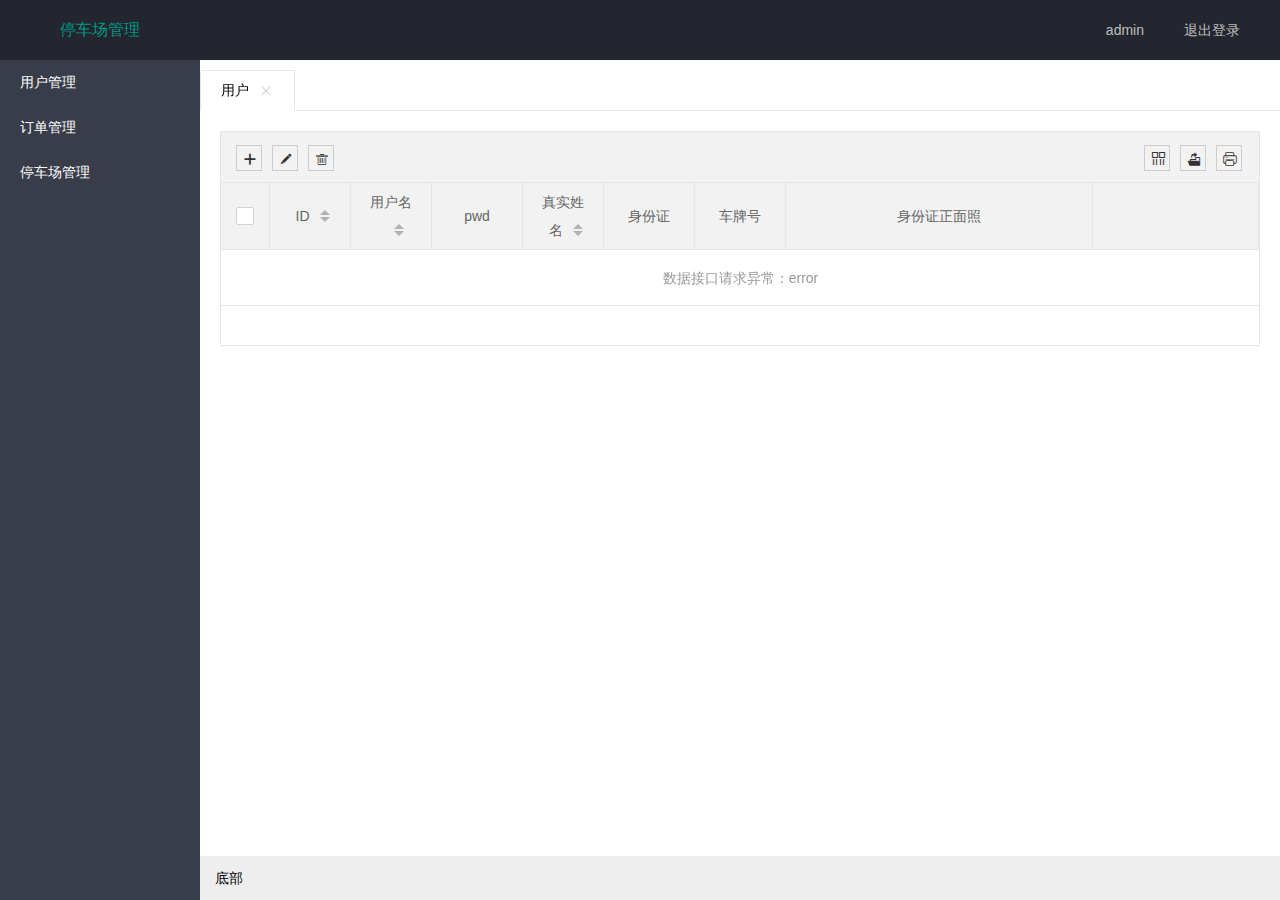
<file: src/main/resources/templates/index.html>
<!DOCTYPE html>
<html lang="en">
<head>
    <meta charset="UTF-8">
    <title>后台管理</title>
    <link rel="stylesheet" href="layui/css/layui.css" media="all">
    <style>

    </style>
</head>

<body class="layui-layout-body">
<div class="layui-layout layui-layout-admin">
    <div class="layui-header"><div class="layui-logo">停车场管理</div>
        <ul class="layui-nav layui-layout-left">
<!--            <li class="layui-nav-item"><a href="">个人信息</a></li>-->
        </ul>
        <ul class="layui-nav layui-layout-right">
            <li class="layui-nav-item"><a href="">admin</a></li>
            <li class="layui-nav-item"><a href="login.html">退出登录</a></li>
        </ul>
    </div>
    <div class="layui-side layui-bg-black">
        <div class="layui-side-scroll">
        <ul class="layui-nav layui-nav-tree"  lay-filter="test">
            <li class="layui-nav-item layui-nav-itemed">
                <a href="javascript:;" data-id="1" data-title="用户管理" data-url="userManger.html"
                   class="site-demo-active" data-type="tabAdd">用户管理</a>
            </li>
            <li class="layui-nav-item layui-nav-itemed">
                <a href="javascript:;" data-id="2" data-title="订单管理" data-url="orderManger.html"
                   class="site-demo-active" data-type="tabAdd">订单管理</a>
            </li>
            <li class="layui-nav-item layui-nav-itemed">
                <a href="javascript:;" data-id="3" data-title="停车场管理" data-url="parkManger.html"
                   class="site-demo-active" data-type="tabAdd">停车场管理</a>
            </li>


        </ul>
        </div>
    </div>
    <div class="layui-body">
        <!--tab标签-->
        <div class="layui-tab" lay-filter="demo" lay-allowclose="true" >
            <ul class="layui-tab-title"></ul>

            <div class="layui-tab-content"></div>
        </div>
    </div>
    <div class="layui-footer">底部</div>
</div>
<script src="layui/layui.all.js"></script>
<script>
    layui.use(['element', 'layer', 'jquery'], function () {
        var element = layui.element;
        // var layer = layui.layer;
        var $ = layui.$;
        // 配置tab实践在下面无法获取到菜单元素


        $('.site-demo-active').on('click', function () {
            var dataid = $(this);
            //这时会判断右侧.layui-tab-title属性下的有lay-id属性的li的数目，即已经打开的tab项数目
            if ($(".layui-tab-title li[lay-id]").length <= 0) {
                //如果比零小，则直接打开新的tab项
                active.tabAdd(dataid.attr("data-url"), dataid.attr("data-id"), dataid.attr("data-title"));
            } else {
                //否则判断该tab项是否以及存在
                var isData = false; //初始化一个标志，为false说明未打开该tab项 为true则说明已有
                $.each($(".layui-tab-title li[lay-id]"), function () {
                    //如果点击左侧菜单栏所传入的id 在右侧tab项中的lay-id属性可以找到，则说明该tab项已经打开
                    if ($(this).attr("lay-id") == dataid.attr("data-id")) {
                        isData = true;
                    }
                })
                if (isData == false) {
                    //标志为false 新增一个tab项
                    active.tabAdd(dataid.attr("data-url"), dataid.attr("data-id"), dataid.attr("data-title"));
                }
            }
            //最后不管是否新增tab，最后都转到要打开的选项页面上
            active.tabChange(dataid.attr("data-id"));
        });

        var active = {
            //在这里给active绑定几项事件，后面可通过active调用这些事件
            tabAdd: function (url, id, name) {
                //新增一个Tab项 传入三个参数，分别对应其标题，tab页面的地址，还有一个规定的id，是标签中data-id的属性值
                //关于tabAdd的方法所传入的参数可看layui的开发文档中基础方法部分
                element.tabAdd('demo', {
                    title: name,
                    content: '<iframe data-frameid="' + id + '" scrolling="auto" frameborder="0" src="' + url + '" style="width:100%;height:99%;"></iframe>',
                    id: id //规定好的id
                })
                FrameWH();  //计算ifram层的大小
            },
            tabChange: function (id) {
                //切换到指定Tab项
                element.tabChange('demo', id); //根据传入的id传入到指定的tab项
            },
            tabDelete: function (id) {
                element.tabDelete("demo", id);//删除
            }
        };
        function FrameWH() {
            var h = $(window).height();
            $("iframe").css("height",h+"px");
        }
        active.tabAdd("usermanger.html", "1", "用户");
        // active.tabAdd("usermanger.html", "2", "哈哈");
        // active.tabAdd("usermanger.html", "3", "打算");
        // active.tabAdd("usermanger.html", "4", "啊实打实");

        active.tabChange("1"); //根据传入的id传入到指定的tab项
    });
</script>
</body>
</html>
</file>
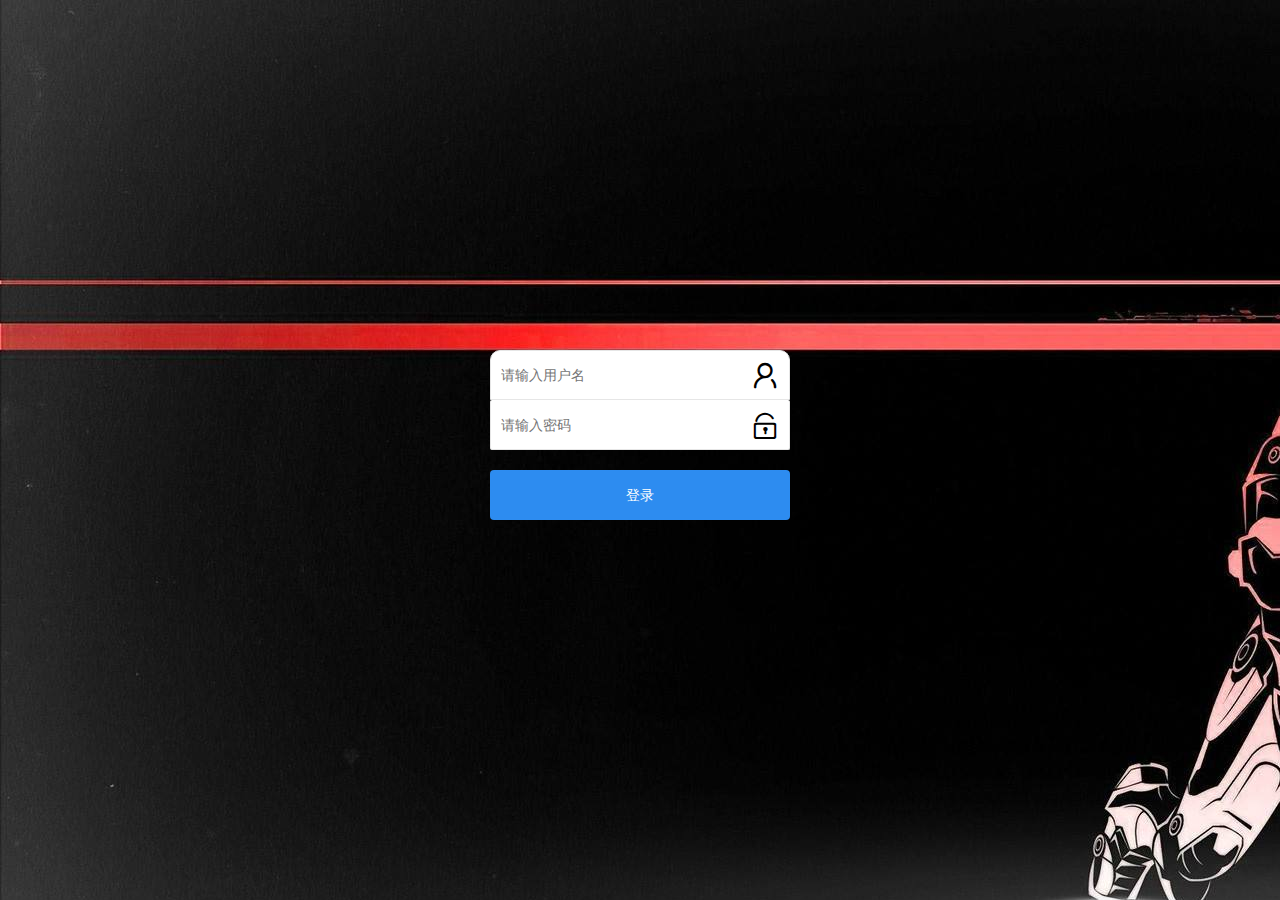
<file: src/main/resources/templates/login.html>
<!DOCTYPE html>
<html>
<head>
    <meta charset="UTF-8">
    <title>后台管理-登录</title>
    <link rel="stylesheet" href="layui/css/layui.css">
    <link rel="stylesheet" href="css/admin.css">
</head>
<body>
<div id="container">
    <div></div>
    <div class="admin-login-background">
        <!--<div class="admin-header">-->
        <!--<img src="image/ex_logo.png" class="admin-logo">-->
        <!--</div>-->
        <form class="layui-form" action="" lay-filter="example">
            <div>
                <i class="layui-icon layui-icon-username admin-icon admin-icon-username"></i>
                <input type="text" name="account" placeholder="请输入用户名"
                       autocomplete="off"
                       class="layui-input admin-input admin-input-username">
            </div>
            <div>
                <i class="layui-icon layui-icon-password admin-icon admin-icon-password"></i>
                <input type="password" name="password"
                       placeholder="请输入密码"
                       autocomplete="off"
                       class="layui-input admin-input">
            </div>
<!--            <div>-->
<!--                <input type="text" name="verify"-->
<!--                       placeholder="请输入验证码"-->
<!--                       autocomplete="off"-->
<!--                       class="layui-input admin-input admin-input-verify">-->
<!--                <img class="admin-captcha" src=""-->
<!--                     onclick="updateVerify()">-->
<!--            </div>-->
            <button type="button" class="layui-btn  admin-button" id="bt_login">登录</button>


        </form>
    </div>
</div>
<script src="layui/layui.js"></script>
<script>
    layui.use(['form', 'layedit', 'laydate',"upload",], function(){
        var form = layui.form
            ,layer = layui.layer
            ,layedit = layui.layedit
            ,upload = layui.upload
            ,laydate = layui.laydate;




        //表单取值
        layui.$('#bt_login').on('click', function(){
            var data = form.val('example');
          if (data.account=="admin"&&data.password=="123456"){
              layer.msg("登录成功");
              location.href="index.html";
          }else {
              layer.msg("账号密码不正确")
          }


        });

    });
</script>




</body>
</html>
</file>
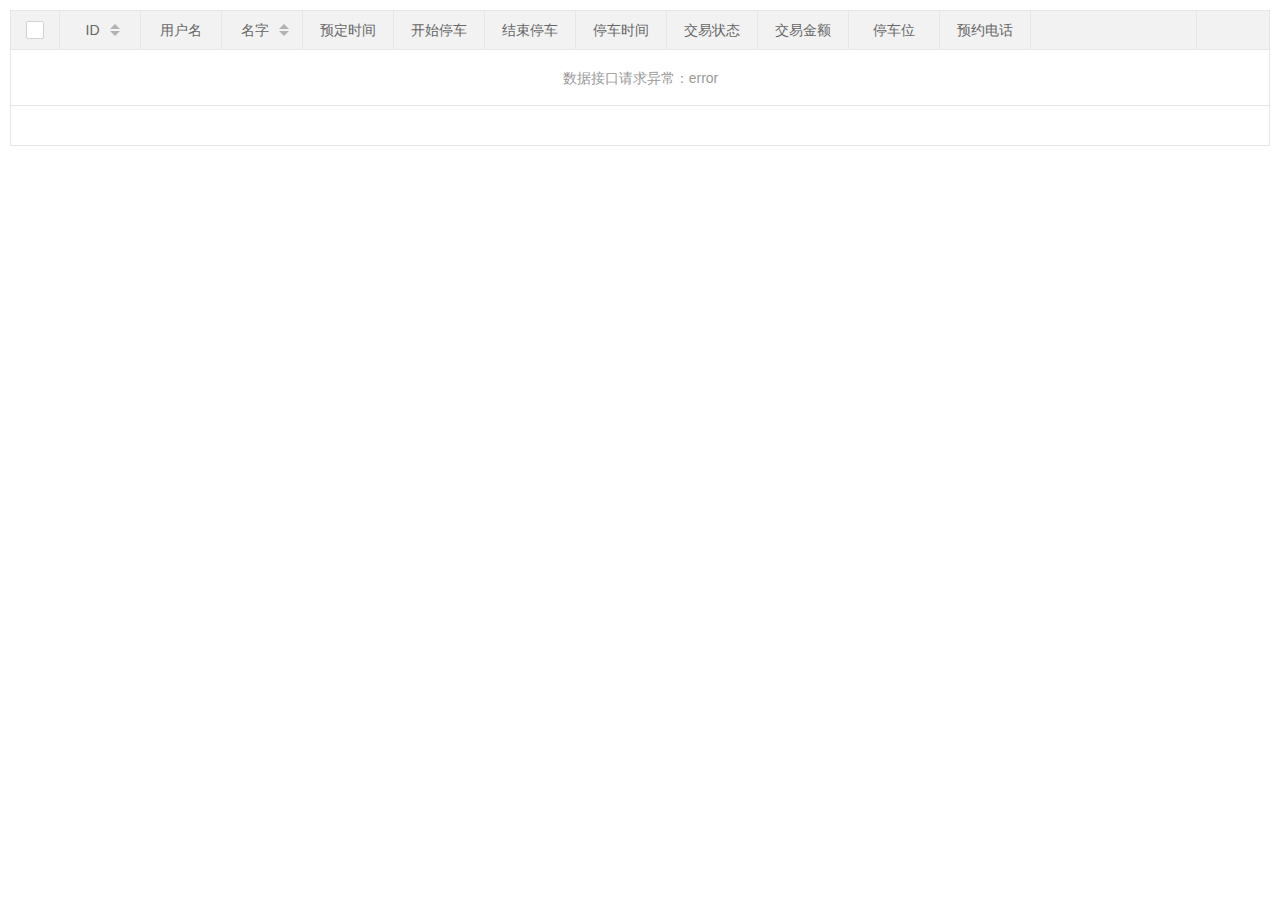
<file: src/main/resources/templates/orderManger.html>
<!DOCTYPE html>
<html>
<head>
    <meta charset="utf-8">
    <meta name="viewport" content="width=device-width, user-scalable=no, initial-scale=1.0, maximum-scale=1.0, minimum-scale=1.0">
    <title>订单管理</title>
    <link rel="stylesheet" href="layui/css/layui.css" media="all">
    <style>
        body{margin: 10px;}
        .demo-carousel{height: 200px; line-height: 200px; text-align: center;}


        .layui-table-cell{
            text-align:center;
            height: auto;

            white-space: normal;
                              }

        .layui-table img{

            max-width:300px

        }
    </style>
</head>
<body>

<table class="layui-hide" id="demo" lay-filter="test"></table>


<script type="text/html" id="barDemo">
<!--    <a class="layui-btn layui-btn-primary layui-btn-xs" lay-event="detail">查看</a>-->
<!--    <a class="layui-btn layui-btn-xs" lay-event="edit">编辑</a>-->
    <a class="layui-btn layui-btn-danger layui-btn-xs" lay-event="del">删除</a>
</script>




<script src="layui/layui.all.js"></script>
<script>


    layui.use(['laydate', 'laypage', 'layer', 'table', 'carousel', 'upload', 'element', 'slider'], function(){
        var laydate = layui.laydate //日期
            ,laypage = layui.laypage //分页
            ,layer = layui.layer //弹层
            ,table = layui.table //表格
            ,carousel = layui.carousel //轮播
            ,upload = layui.upload //上传
            ,element = layui.element //元素操作
            ,slider = layui.slider //滑块

        //向世界问个好
       // layer.msg('Hello World');

        //监听Tab切换
        element.on('tab(demo)', function(data){
            layer.tips('切换了 '+ data.index +'：'+ this.innerHTML, this, {
                tips: 1
            });
        });
        // var data={"code":0,"msg":"zzzz","count":1000,"data":[{"id":10000,"username":"user-0","sex":"女","city":"城市-0","sign":"签名-0","experience":255,"logins":24,"wealth":82830700,"classify":"作家","score":57},{"id":10001,"username":"user-1","sex":"男","city":"城市-1","sign":"签名-1","experience":884,"logins":58,"wealth":64928690,"classify":"词人","score":27},{"id":10002,"username":"user-2","sex":"女","city":"城市-2","sign":"签名-2","experience":650,"logins":77,"wealth":6298078,"classify":"酱油","score":31},{"id":10003,"username":"user-3","sex":"女","city":"城市-3","sign":"签名-3","experience":362,"logins":157,"wealth":37117017,"classify":"诗人","score":68},{"id":10004,"username":"user-4","sex":"男","city":"城市-4","sign":"签名-4","experience":807,"logins":51,"wealth":76263262,"classify":"作家","score":6},{"id":10005,"username":"user-5","sex":"女","city":"城市-5","sign":"签名-5","experience":173,"logins":68,"wealth":60344147,"classify":"作家","score":87},{"id":10006,"username":"user-6","sex":"女","city":"城市-6","sign":"签名-6","experience":982,"logins":37,"wealth":57768166,"classify":"作家","score":34},{"id":10007,"username":"user-7","sex":"男","city":"城市-7","sign":"签名-7","experience":727,"logins":150,"wealth":82030578,"classify":"作家","score":28},{"id":10008,"username":"user-8","sex":"男","city":"城市-8","sign":"签名-8","experience":951,"logins":133,"wealth":16503371,"classify":"词人","score":14},{"id":10009,"username":"user-9","sex":"女","city":"城市-9","sign":"签名-9","experience":484,"logins":25,"wealth":86801934,"classify":"词人","score":75}]};
        //执行一个 table 实例
        table.render({
            elem: '#demo'
           ,url: 'http://localhost:8080/order/getAllOrders' //数据接口
            ,title: '订单管理'
           //  ,where:{'type':"商家"}
           , method:'POST'
            // ,page: { //支持传入 laypage 组件的所有参数（某些参数除外，如：jump/elem） - 详见文档
            //     layout: ['limit', 'count', 'prev', 'page', 'next', 'skip'] //自定义分页布局
            //     ,curr: 1 //设定初始在第 5 页
            //     ,groups: 1 //只显示 1 个连续页码
            //     // ,first: false //不显示首页
            //     // ,last: false //不显示尾页
            //     ,limits :10
            //
            // }
           //  ,data:  data.data
            ,page: true //开启分页
           //  ,toolbar: 'default' //开启工具栏，此处显示默认图标，可以自定义模板，详见文档
          //  ,totalRow: true //开启合计行
            ,cols: [[ //表头
                {type: 'checkbox',height: 40}
                ,{field: 'id', title: 'ID', width:80, height: 40,sort: true}
                ,{field: 'account', title: '用户名', width:80, height: 40}
                ,{field: 'name', title: '名字', width:80, sort: true, height: 40}
                ,{field: 'preTime', title: '预定时间', width: 90, height: 40}
                ,{field: 'startStay', title: '开始停车', width: 90, height: 40}
                ,{field: 'endStay', title: '结束停车', width: 90, height: 40}
                ,{field: 'stayTime', title: '停车时间', width: 90, height: 40}
                ,{field: 'status', title: '交易状态', width: 90, height: 40}
                ,{field: 'money', title: '交易金额', width: 90, height: 40}
                ,{field: 'parkUid', title: '停车位', width: 90, height: 40}
                ,{field: 'phone', title: '预约电话', width: 90, height: 40}

                ,{fixed: 'right', width: 165, align:'center', toolbar: '#barDemo'}
            ]]
        });


        //监听行工具事件
        table.on('tool(test)', function(obj){ //注：tool 是工具条事件名，test 是 table 原始容器的属性 lay-filter="对应的值"
            var data = obj.data //获得当前行数据
                ,layEvent = obj.event; //获得 lay-event 对应的值
            if(layEvent === 'detail'){
                layer.msg('查看操作');
            } else if(layEvent === 'del'){
                layer.confirm('真的删除行么', function(index){
                    obj.del(); //删除对应行（tr）的DOM结构
                    layui.jquery.ajax({
                        url:"http://localhost:8080/order/delOrder",
                        data:{'id':data.id},
                        type:"Post",
                        success:function(result){
                            console.log(result);
                            layer.msg(result.msg);
                            // location.reload(); //删除成功后再刷新
                        },
                        error:function(result){
                            // $.messager.alert('错误',result.msg);
                        }
                    });
                    layer.close(index);
                    //向服务端发送删除指令
                });
            } 
        });

        //执行一个轮播实例
        carousel.render({
            elem: '#test1'
            ,width: '100%' //设置容器宽度
            ,height: 200
            ,arrow: 'none' //不显示箭头
            ,anim: 'fade' //切换动画方式
        });

        //将日期直接嵌套在指定容器中
        var dateIns = laydate.render({
            elem: '#laydateDemo'
            ,position: 'static'
            ,calendar: true //是否开启公历重要节日
            ,mark: { //标记重要日子
                '0-10-14': '生日'
                ,'2018-08-28': '新版'
                ,'2018-10-08': '神秘'
            }
            ,done: function(value, date, endDate){
                if(date.year == 2017 && date.month == 11 && date.date == 30){
                    dateIns.hint('一不小心就月底了呢');
                }
            }
            ,change: function(value, date, endDate){
                layer.msg(value)
            }
        });

        //分页
        laypage.render({
            elem: 'pageDemo' //分页容器的id
            ,count: 10 //总页数
            ,skin: '#1E9FFF' //自定义选中色值
            //,skip: true //开启跳页
            ,jump: function(obj, first){
                if(!first){
                    layer.msg('第'+ obj.curr +'页', {offset: 'b'});
                }
            }
        });

        //上传
        upload.render({
            elem: '#uploadDemo'
            ,url: '' //上传接口
            ,done: function(res){
                console.log(res)
            }
        });

        //滑块
        var sliderInst = slider.render({
            elem: '#sliderDemo'
            ,input: true //输入框
        });

        // //底部信息
        // var footerTpl = lay('#footer')[0].innerHTML;
        // lay('#footer').html(layui.laytpl(footerTpl).render({}))
        //     .removeClass('layui-hide');
    });
</script>
</body>
</html>
</file>
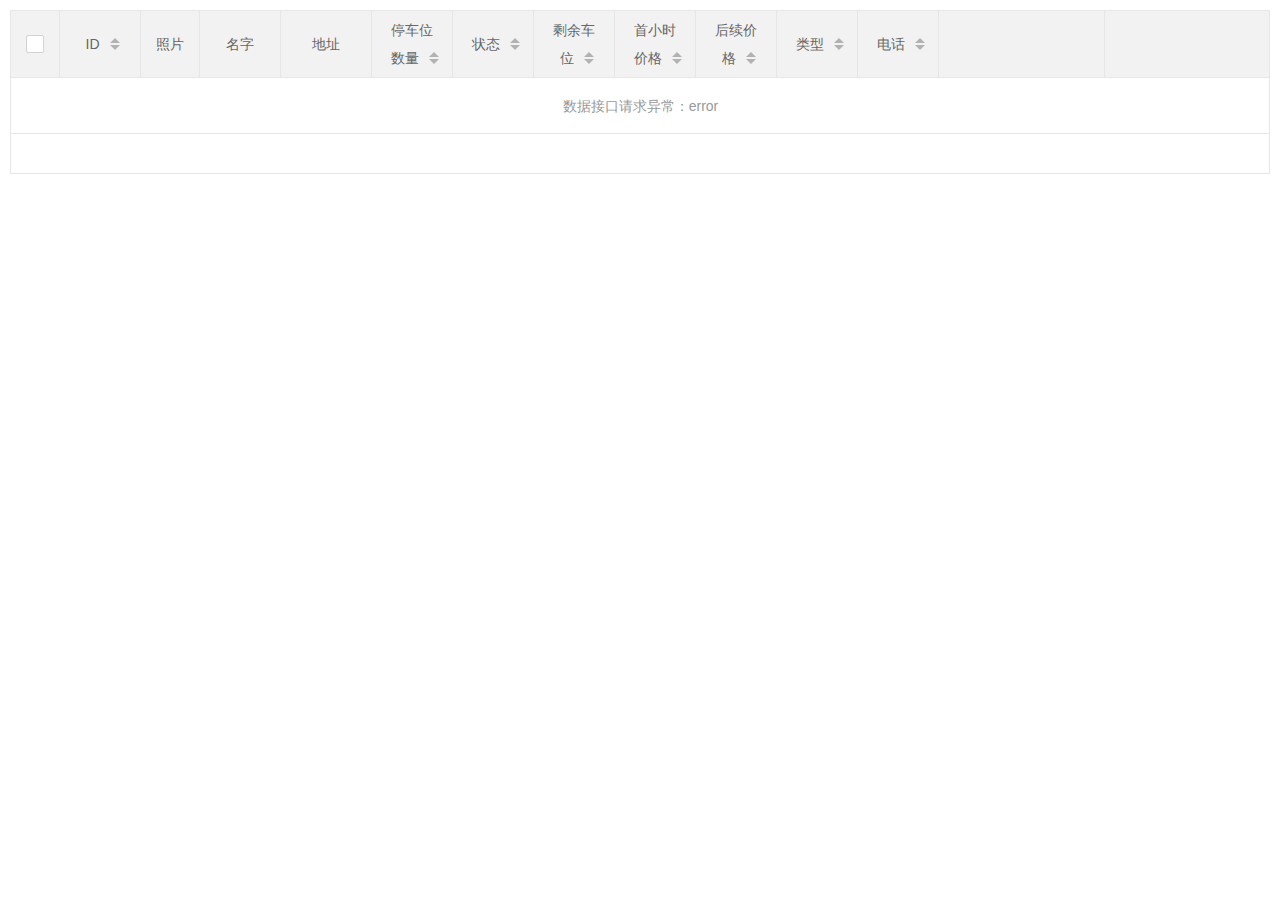
<file: src/main/resources/templates/parkManger.html>
<!DOCTYPE html>
<html>
<head>
    <meta charset="utf-8">
    <meta name="viewport" content="width=device-width, user-scalable=no, initial-scale=1.0, maximum-scale=1.0, minimum-scale=1.0">
    <title>停车场管理</title>
    <link rel="stylesheet" href="layui/css/layui.css" media="all">
    <style>
        body{margin: 10px;}
        .demo-carousel{height: 200px; line-height: 200px; text-align: center;}


        .layui-table-cell{
            text-align:center;
            height: auto;

            white-space: normal;
                              }

        .layui-table img{

            max-width:300px

        }
    </style>
</head>
<body>

<table class="layui-hide" id="demo" lay-filter="test"></table>


<script type="text/html" id="barDemo">
<!--    <a class="layui-btn layui-btn-primary layui-btn-xs" lay-event="detail">查看</a>-->
<!--    <a class="layui-btn layui-btn-xs" lay-event="edit">编辑</a>-->
    <a class="layui-btn layui-btn-danger layui-btn-xs" lay-event="del">删除</a>
</script>




<script src="layui/layui.all.js"></script>
<script>


    layui.use(['laydate', 'laypage', 'layer', 'table', 'carousel', 'upload', 'element', 'slider'], function(){
        var laydate = layui.laydate //日期
            ,laypage = layui.laypage //分页
            ,layer = layui.layer //弹层
            ,table = layui.table //表格
            ,carousel = layui.carousel //轮播
            ,upload = layui.upload //上传
            ,element = layui.element //元素操作
            ,slider = layui.slider //滑块

        //向世界问个好
       // layer.msg('Hello World');

        //监听Tab切换
        element.on('tab(demo)', function(data){
            layer.tips('切换了 '+ data.index +'：'+ this.innerHTML, this, {
                tips: 1
            });
        });
        // var data={"code":0,"msg":"zzzz","count":1000,"data":[{"id":10000,"username":"user-0","sex":"女","city":"城市-0","sign":"签名-0","experience":255,"logins":24,"wealth":82830700,"classify":"作家","score":57},{"id":10001,"username":"user-1","sex":"男","city":"城市-1","sign":"签名-1","experience":884,"logins":58,"wealth":64928690,"classify":"词人","score":27},{"id":10002,"username":"user-2","sex":"女","city":"城市-2","sign":"签名-2","experience":650,"logins":77,"wealth":6298078,"classify":"酱油","score":31},{"id":10003,"username":"user-3","sex":"女","city":"城市-3","sign":"签名-3","experience":362,"logins":157,"wealth":37117017,"classify":"诗人","score":68},{"id":10004,"username":"user-4","sex":"男","city":"城市-4","sign":"签名-4","experience":807,"logins":51,"wealth":76263262,"classify":"作家","score":6},{"id":10005,"username":"user-5","sex":"女","city":"城市-5","sign":"签名-5","experience":173,"logins":68,"wealth":60344147,"classify":"作家","score":87},{"id":10006,"username":"user-6","sex":"女","city":"城市-6","sign":"签名-6","experience":982,"logins":37,"wealth":57768166,"classify":"作家","score":34},{"id":10007,"username":"user-7","sex":"男","city":"城市-7","sign":"签名-7","experience":727,"logins":150,"wealth":82030578,"classify":"作家","score":28},{"id":10008,"username":"user-8","sex":"男","city":"城市-8","sign":"签名-8","experience":951,"logins":133,"wealth":16503371,"classify":"词人","score":14},{"id":10009,"username":"user-9","sex":"女","city":"城市-9","sign":"签名-9","experience":484,"logins":25,"wealth":86801934,"classify":"词人","score":75}]};
        //执行一个 table 实例
        table.render({
            elem: '#demo'
           ,url: 'http://localhost:8080/park/getAllParks' //数据接口
           ,title: '停车场管理'
           , method:'POST'
            // ,page: { //支持传入 laypage 组件的所有参数（某些参数除外，如：jump/elem） - 详见文档
            //     layout: ['limit', 'count', 'prev', 'page', 'next', 'skip'] //自定义分页布局
            //     ,curr: 1 //设定初始在第 5 页
            //     ,groups: 1 //只显示 1 个连续页码
            //     // ,first: false //不显示首页
            //     // ,last: false //不显示尾页
            //     ,limits :10
            //
            // }
           //  ,data:  data.data
            ,page: true //开启分页
           //  ,toolbar: 'default' //开启工具栏，此处显示默认图标，可以自定义模板，详见文档//,totalRow: true //开启合计行
            ,cols: [[ //表头
                {type: 'checkbox',height: 40}
                ,{field: 'id', title: 'ID', width:80, height: 40,sort: true}
                ,{field:'picture',title: '照片',templet:'<div><img  src="{{ d.picture }} " style="height: 40px"></div>',width:'80px'}
                ,{field: 'name', title: '名字', width:80, height: 40}
                ,{field: 'address', title: '地址', width: 90, height: 40}
                ,{field: 'num', title: '停车位数量', width:80, sort: true, height: 40}
                ,{field: 'status', title: '状态', width:80, sort: true, height: 40}
                ,{field: 'remainParkNum', title: '剩余车位', width:80, sort: true, height: 40}
                ,{field: 'firstPrice', title: '首小时价格', width:80, sort: true, height: 40}
                ,{field: 'laterPrice', title: '后续价格', width:80, sort: true, height: 40}
                ,{field: 'type', title: '类型', width:80, sort: true, height: 40}
                ,{field: 'phone', title: '电话', width:80, sort: true, height: 40}

                ,{fixed: 'right', width: 165, align:'center', toolbar: '#barDemo'}
            ]]
        });


        //监听行工具事件
        table.on('tool(test)', function(obj){ //注：tool 是工具条事件名，test 是 table 原始容器的属性 lay-filter="对应的值"
            var data = obj.data //获得当前行数据
                ,layEvent = obj.event; //获得 lay-event 对应的值
            if(layEvent === 'edit'){
                layer.msg('查看操作');
            } else if(layEvent === 'del'){
                layer.confirm('真的删除行么', function(index){
                    obj.del(); //删除对应行（tr）的DOM结构
                    layui.jquery.ajax({
                        url:"http://localhost:8080/park/delPark",
                        data:{'id':data.id},
                        type:"Post",
                        success:function(result){
                            console.log(result);
                            layer.msg(result.msg);
                            // location.reload(); //删除成功后再刷新
                        },
                        error:function(result){
                            // $.messager.alert('错误',result.msg);
                        }
                    });
                    layer.close(index);
                    //向服务端发送删除指令
                });
            } 
        });
    });
</script>
</body>
</html>
</file>
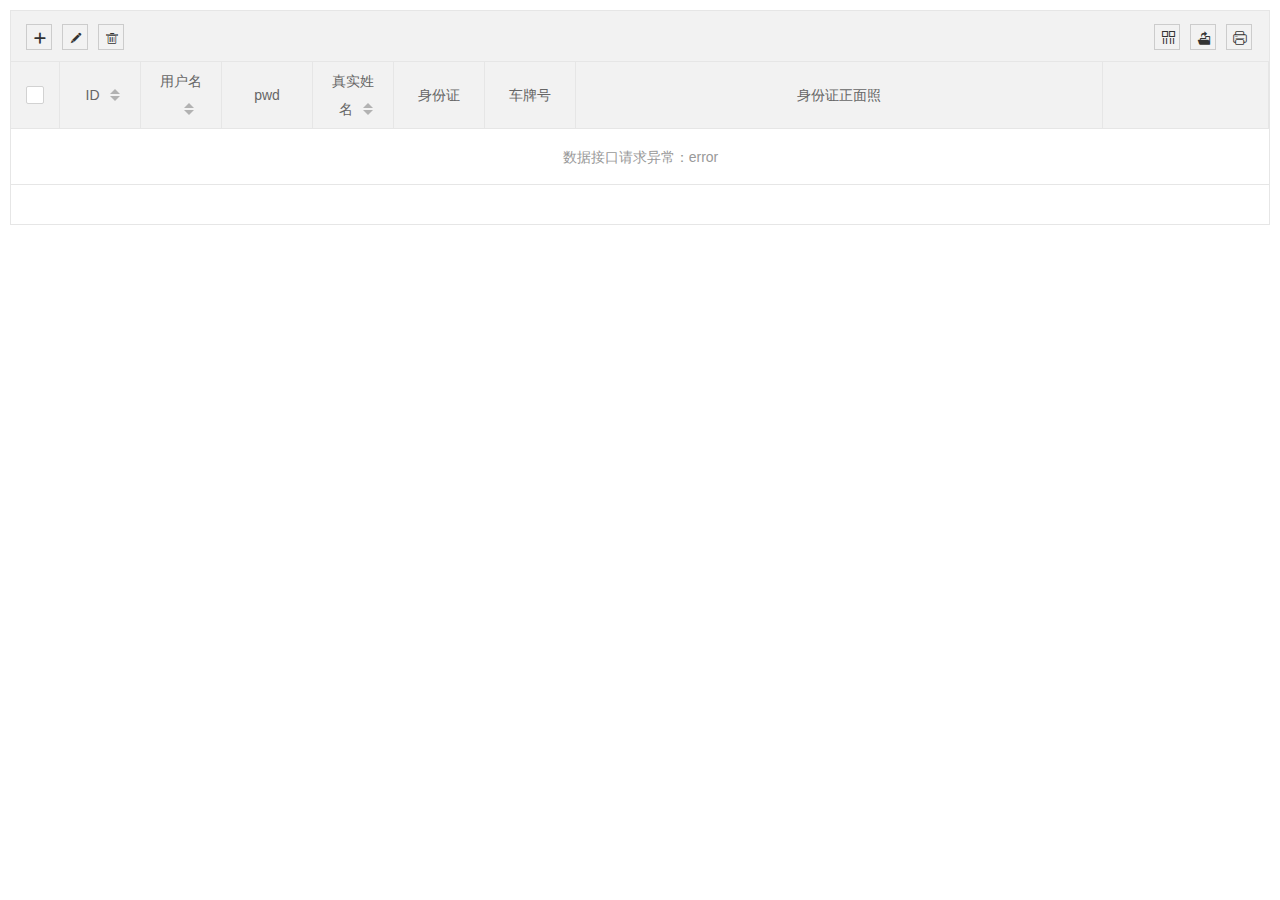
<file: src/main/resources/templates/usermanger.html>
<!DOCTYPE html>
<html>
<head>
    <meta charset="utf-8">
    <meta name="viewport" content="width=device-width, user-scalable=no, initial-scale=1.0, maximum-scale=1.0, minimum-scale=1.0">
    <title>用户管理</title>
    <link rel="stylesheet" href="layui/css/layui.css" media="all">
    <style>
        body{margin: 10px;}
        .demo-carousel{height: 200px; line-height: 200px; text-align: center;}

        .layui-table-cell{
            text-align:center;
            height: auto;

            white-space: normal;
                              }

        .layui-table img{

            max-width:300px

        }
    </style>
</head>
<body>

<table class="layui-hide" id="demo" lay-filter="test"></table>

<div id="userUpdate" style="display: none" class="layui-row">
    <form class="layui-form" action="" lay-filter="user-update-form" >
    <div class="layui-form-item">
        <label class="layui-form-label">账户</label>
        <div class="layui-input-inline">
            <input type="text" name="account" value="account" disabled class="layui-input layui-disabled">
        </div>
    </div>
    <div class="layui-form-item">
        <label class="layui-form-label">密码</label>
        <div class="layui-input-inline">
            <input type="text" name="password" lay-verify="required" value="password" autocomplete="off" class="layui-input">
        </div>
    </div>
    <div class="layui-form-item">
        <label class="layui-form-label">类型</label>
        <div class="layui-input-inline">
            <input type="text" name="type" lay-verify="required" value="type" autocomplete="off" class="layui-input">
        </div>
    </div>
    <div class="layui-form-item">
        <label class="layui-form-label">车牌号</label>
        <div class="layui-input-inline">
            <input type="text" name="plateNum" lay-verify="required" value="plateNum" autocomplete="off" class="layui-input">
        </div>
    </div>
    <div class="layui-form-item">
        <label class="layui-form-label">真实姓名</label>
        <div class="layui-input-inline">
            <input type="text" name="cardName" lay-verify="required" value="cardName" autocomplete="off" class="layui-input">
        </div>
    </div>
    <div class="layui-form-item">
        <label class="layui-form-label">身份证号</label>
        <div class="layui-input-inline">
            <input type="text" name="cardID" lay-verify="required" value="cardID" autocomplete="off" class="layui-input">
        </div>
    </div>
    <div class="layui-form-item">
        <div class="layui-input-block">
            <button type="submit" class="layui-btn" lay-submit="" lay-filter="submitForm">立即提交</button>
        </div>
    </div>

</form>
</div>

<script type="text/html" id="barDemo">
<!--    <a class="layui-btn layui-btn-primary layui-btn-xs" lay-event="detail">查看</a>-->
    <a class="layui-btn layui-btn-xs" lay-event="edit">编辑</a>
    <a class="layui-btn layui-btn-danger layui-btn-xs" lay-event="del">删除</a>
</script>


<script src="layui/layui.all.js"></script>
<script>


    layui.use(['laydate', 'laypage', 'layer', 'table', 'form', 'element'], function(){
        var
            laypage = layui.laypage //分页
            ,layer = layui.layer //弹层
            ,table = layui.table //表格
            ,element = layui.element //元素操作
            ,form = layui.form


        //监听Tab切换
        element.on('tab(demo)', function(data){
            layer.tips('切换了 '+ data.index +'：'+ this.innerHTML, this, {
                tips: 1
            });
        });
        // var data={"code":0,"msg":"zzzz","count":1000,"data":[{"id":10000,"username":"user-0","sex":"女","city":"城市-0","sign":"签名-0","experience":255,"logins":24,"wealth":82830700,"classify":"作家","score":57},{"id":10001,"username":"user-1","sex":"男","city":"城市-1","sign":"签名-1","experience":884,"logins":58,"wealth":64928690,"classify":"词人","score":27},{"id":10002,"username":"user-2","sex":"女","city":"城市-2","sign":"签名-2","experience":650,"logins":77,"wealth":6298078,"classify":"酱油","score":31},{"id":10003,"username":"user-3","sex":"女","city":"城市-3","sign":"签名-3","experience":362,"logins":157,"wealth":37117017,"classify":"诗人","score":68},{"id":10004,"username":"user-4","sex":"男","city":"城市-4","sign":"签名-4","experience":807,"logins":51,"wealth":76263262,"classify":"作家","score":6},{"id":10005,"username":"user-5","sex":"女","city":"城市-5","sign":"签名-5","experience":173,"logins":68,"wealth":60344147,"classify":"作家","score":87},{"id":10006,"username":"user-6","sex":"女","city":"城市-6","sign":"签名-6","experience":982,"logins":37,"wealth":57768166,"classify":"作家","score":34},{"id":10007,"username":"user-7","sex":"男","city":"城市-7","sign":"签名-7","experience":727,"logins":150,"wealth":82030578,"classify":"作家","score":28},{"id":10008,"username":"user-8","sex":"男","city":"城市-8","sign":"签名-8","experience":951,"logins":133,"wealth":16503371,"classify":"词人","score":14},{"id":10009,"username":"user-9","sex":"女","city":"城市-9","sign":"签名-9","experience":484,"logins":25,"wealth":86801934,"classify":"词人","score":75}]};
        //执行一个 table 实例，方法渲染
        table.render({
            elem: '#demo'
           ,url: 'http://localhost:8080/user/getAllUsers' //数据接口
            ,title: '用户表'
            ,page: true //开启分页
            ,toolbar: 'default' //开启工具栏，此处显示默认图标，可以自定义模板，详见文档
           //  ,where:{'type':"用户"}
           , method:'POST'
            // ,page: { //支持传入 laypage 组件的所有参数（某些参数除外，如：jump/elem） - 详见文档
            //     layout: ['limit', 'count', 'prev', 'page', 'next', 'skip'] //自定义分页布局
            //     ,curr: 1 //设定初始在第 5 页
            //     ,groups: 1 //只显示 1 个连续页码
            //     // ,first: false //不显示首页
            //     // ,last: false //不显示尾页
            //     ,limits :10

            // }
           //  ,data:  data.data
           //  ,page: true //开启分页
           //  ,toolbar: 'default' //开启工具栏，此处显示默认图标，可以自定义模板，详见文档
            //,totalRow: true //开启合计行
            ,cols: [[ //表头
                {type: 'checkbox',fixed: 'left'}
                ,{field: 'id', title: 'ID', width:80, height: 40,sort: true}
                ,{field: 'account', title: '用户名', width:80, height: 40,sort: true}
                ,{field: 'pwd', title: 'pwd', width: 90, height: 40}
                ,{field: 'cardName', title: '真实姓名', width:80, sort: true, height: 40}
                ,{field: 'identityCard', title: '身份证', width: 90, height: 40}
                ,{field: 'plateNum', title: '车牌号', width: 90, height: 40}
                ,{field:'frontImg',title: '身份证正面照',templet:'<div><img  src="{{ d.frontImg }} " style="height: 40px"></div>'}
                ,{fixed: 'right', width: 165, align:'center', toolbar: '#barDemo'}
            ]]
        });

        //监听头工具栏事件
        table.on('toolbar(test)', function(obj){
            var checkStatus = table.checkStatus(obj.config.id)
                ,data = checkStatus.data; //获取选中的数据
            switch(obj.event){
                case 'add':
                    layer.msg('添加');
                    break;
                case 'update':
                    if(data.length === 0){
                        layer.msg('请选择一行');
                    } else if(data.length > 1){
                        layer.msg('只能同时编辑一个');
                    } else {
                        layer.alert('编辑 [id]：'+ checkStatus.data[0].id);
                    }
                    break;
                case 'delete':
                    if(data.length === 0){
                        layer.msg('请选择一行');
                    } else {
                        layer.msg('删除');
                    }
                    break;
            };
        });

        //监听行工具事件
        table.on('tool(test)', function(obj){ //注：tool 是工具条事件名，test 是 table 原始容器的属性 lay-filter="对应的值"
            console.log(obj)
            console.log('obj')
            var data = obj.data //获得当前行数据
                ,layEvent = obj.event; //获得 lay-event 对应的值
            if(layEvent === 'edit'){
                form.val("user-update-form", {
                    "account": data.account,
                    "password": data.pwd,
                    "type": data.type,
                    "plateNum": data.plateNum,
                    "cardName": data.cardName,
                    "cardID": data.identityCard
                })
                layer.open({
                    type: 1,
                    title: "修改用户信息",
                    // area: ['420px','330px'],
                    content: layui.jquery("#userUpdate")
                });
                form.on('submit(submitForm)', function(message) {
                    console.log(message.field)
                    console.log('message')
                    layui.jquery.ajax({
                        url:'http://localhost:8080/user/updateUserInfo',
                        type:'POST',
                        data:{
                            'account': message.field.account,
                            'password': message.field.password,
                            'type': message.field.type,
                            'plateNum': message.field.plateNum,
                            'cardName': message.field.cardName,
                            'cardID': message.field.cardID
                        },
                        success:function (result) {
                            console.log(result)
                            console.log('result')
                            // var returnCode = result.returnCode;//取得返回数据（Sting类型的字符串）的信息进行取值判断
                            // if(returnCode==200){
                            //     layer.closeAll();//关闭所有的弹出层
                            //     location.reload(); //成功后再刷新
                            // }else{
                            //     layer.msg("修改失败", {icon: 5});
                            // }
                        }
                    })
                });
            } else if(layEvent === 'del'){
                layer.confirm('真的删除行么', function(index){
                    obj.del(); //删除对应行（tr）的DOM结构
                    //向服务端发送删除指令
                    layui.jquery.ajax({
                        url:"http://localhost:8080/user/delUser",
                        data:{
                            'id':data.id
                        },
                        type:"Post",
                        success:function(result){
                            console.log(result);
                            layer.msg(result.msg);
                            // location.reload(); //删除成功后再刷新
                        },
                        error:function(result){
                            // $.messager.alert('错误',result.msg);
                        }
                    });
                    layer.close(index);
                });
            }
        });
    });
</script>
</body>
</html>
</file>
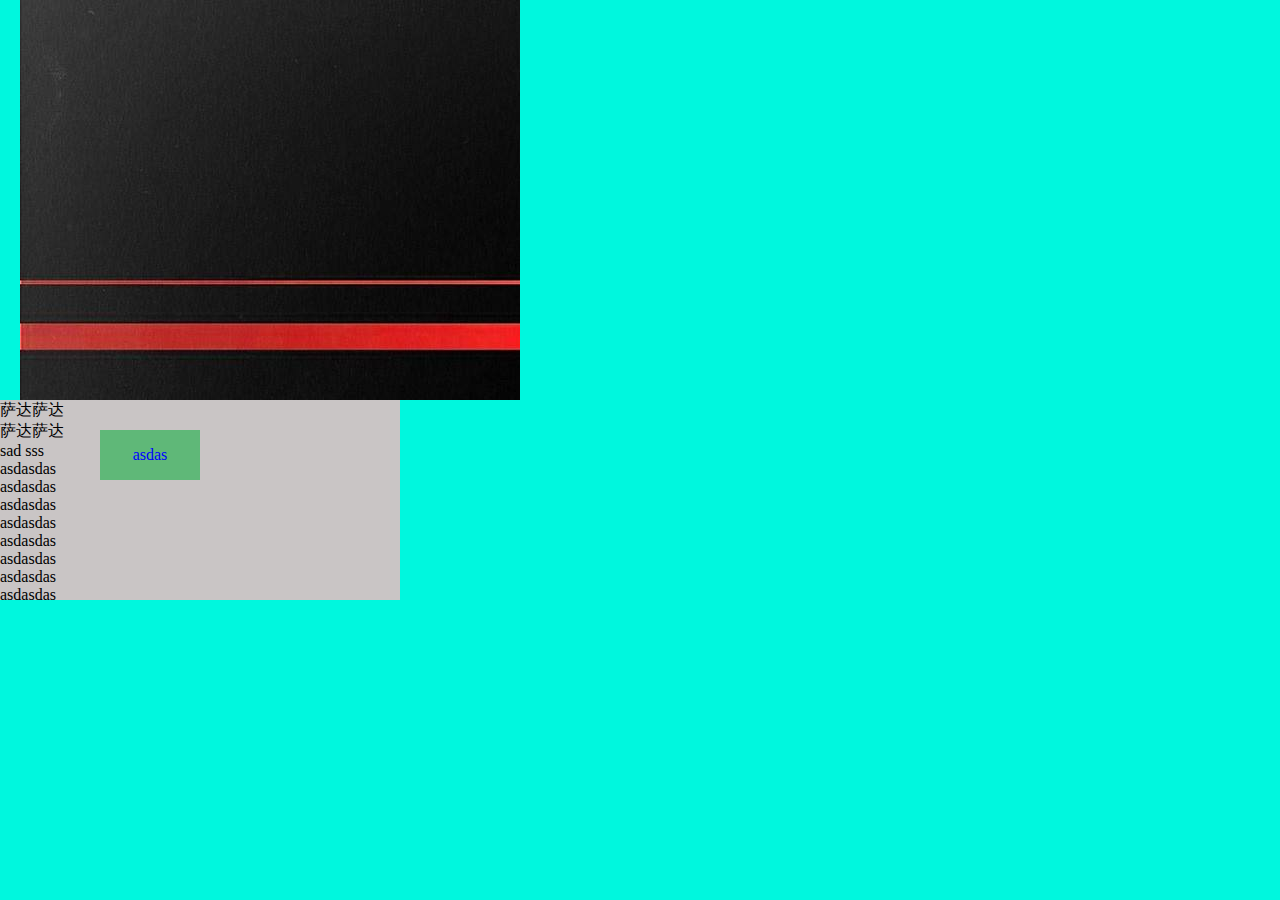
<file: src/main/resources/templates/test/test1.html>
<!DOCTYPE html>
<html lang="en">
<head>
    <meta charset="UTF-8">
    <title>Title</title>
    <style type="text/css">
        body,div,p,ul,li{
            margin: 0 0;
            padding: 0 0;
        }
        body{
            background-color: #00F7DE;
        }
        #s{
            width: 500px;
            height: 400px;
            background-image: url("../img/loginbg.png") ;
            position: relative;
            left: 20px;

        }
        #ss{
            width: 400px;
            height: 200px;
            background: #C9C5C5;
            position: relative;
            overflow: auto;
        }
        p{
            line-height: 50px;
            background: #5FB878;
            color: #0000FF;
            size: 18px;
            width: 100px;
            height: 50px;
            text-align: center;
            word-spacing: 10px;
            position: absolute;
            left: 100px;
            top: 30px;
        }
        span{
            display: block;
        }
        li{
            display: inline;
        }
    </style>
</head>
<body>
    <div id="s"></div>
    <div id="ss">

        <p>asdas </p>
        <span>萨达萨达</span>
        <span>萨达萨达</span>
        <ul>
            <li>sad</li>
            <li>sss</li>
        </ul>
        <span>asdasdas</span>
        <span>asdasdas</span>
        <span>asdasdas</span>
        <span>asdasdas</span>
        <span>asdasdas</span>
        <span>asdasdas</span>
        <span>asdasdas</span>
        <span>asdasdas</span>
        <span>asdasdas</span>
        <span>asdasdas</span>
    </div>
</body>
</html>
</file>
<file: src/main/resources/templates/layui/css/layui.css>
/** layui-v2.5.5 MIT License By https://www.layui.com */
 .layui-inline,img{display:inline-block;vertical-align:middle}h1,h2,h3,h4,h5,h6{font-weight:400}.layui-edge,.layui-header,.layui-inline,.layui-main{position:relative}.layui-body,.layui-edge,.layui-elip{overflow:hidden}.layui-btn,.layui-edge,.layui-inline,img{vertical-align:middle}.layui-btn,.layui-disabled,.layui-icon,.layui-unselect{-moz-user-select:none;-webkit-user-select:none;-ms-user-select:none}.layui-elip,.layui-form-checkbox span,.layui-form-pane .layui-form-label{text-overflow:ellipsis;white-space:nowrap}.layui-breadcrumb,.layui-tree-btnGroup{visibility:hidden}blockquote,body,button,dd,div,dl,dt,form,h1,h2,h3,h4,h5,h6,input,li,ol,p,pre,td,textarea,th,ul{margin:0;padding:0;-webkit-tap-highlight-color:rgba(0,0,0,0)}a:active,a:hover{outline:0}img{border:none}li{list-style:none}table{border-collapse:collapse;border-spacing:0}h4,h5,h6{font-size:100%}button,input,optgroup,option,select,textarea{font-family:inherit;font-size:inherit;font-style:inherit;font-weight:inherit;outline:0}pre{white-space:pre-wrap;white-space:-moz-pre-wrap;white-space:-pre-wrap;white-space:-o-pre-wrap;word-wrap:break-word}body{line-height:24px;font:14px Helvetica Neue,Helvetica,PingFang SC,Tahoma,Arial,sans-serif}hr{height:1px;margin:10px 0;border:0;clear:both}a{color:#333;text-decoration:none}a:hover{color:#777}a cite{font-style:normal;*cursor:pointer}.layui-border-box,.layui-border-box *{box-sizing:border-box}.layui-box,.layui-box *{box-sizing:content-box}.layui-clear{clear:both;*zoom:1}.layui-clear:after{content:'\20';clear:both;*zoom:1;display:block;height:0}.layui-inline{*display:inline;*zoom:1}.layui-edge{display:inline-block;width:0;height:0;border-width:6px;border-style:dashed;border-color:transparent}.layui-edge-top{top:-4px;border-bottom-color:#999;border-bottom-style:solid}.layui-edge-right{border-left-color:#999;border-left-style:solid}.layui-edge-bottom{top:2px;border-top-color:#999;border-top-style:solid}.layui-edge-left{border-right-color:#999;border-right-style:solid}.layui-disabled,.layui-disabled:hover{color:#d2d2d2!important;cursor:not-allowed!important}.layui-circle{border-radius:100%}.layui-show{display:block!important}.layui-hide{display:none!important}@font-face{font-family:layui-icon;src:url(../font/iconfont.eot?v=250);src:url(../font/iconfont.eot?v=250#iefix) format('embedded-opentype'),url(../font/iconfont.woff2?v=250) format('woff2'),url(../font/iconfont.woff?v=250) format('woff'),url(../font/iconfont.ttf?v=250) format('truetype'),url(../font/iconfont.svg?v=250#layui-icon) format('svg')}.layui-icon{font-family:layui-icon!important;font-size:16px;font-style:normal;-webkit-font-smoothing:antialiased;-moz-osx-font-smoothing:grayscale}.layui-icon-reply-fill:before{content:"\e611"}.layui-icon-set-fill:before{content:"\e614"}.layui-icon-menu-fill:before{content:"\e60f"}.layui-icon-search:before{content:"\e615"}.layui-icon-share:before{content:"\e641"}.layui-icon-set-sm:before{content:"\e620"}.layui-icon-engine:before{content:"\e628"}.layui-icon-close:before{content:"\1006"}.layui-icon-close-fill:before{content:"\1007"}.layui-icon-chart-screen:before{content:"\e629"}.layui-icon-star:before{content:"\e600"}.layui-icon-circle-dot:before{content:"\e617"}.layui-icon-chat:before{content:"\e606"}.layui-icon-release:before{content:"\e609"}.layui-icon-list:before{content:"\e60a"}.layui-icon-chart:before{content:"\e62c"}.layui-icon-ok-circle:before{content:"\1005"}.layui-icon-layim-theme:before{content:"\e61b"}.layui-icon-table:before{content:"\e62d"}.layui-icon-right:before{content:"\e602"}.layui-icon-left:before{content:"\e603"}.layui-icon-cart-simple:before{content:"\e698"}.layui-icon-face-cry:before{content:"\e69c"}.layui-icon-face-smile:before{content:"\e6af"}.layui-icon-survey:before{content:"\e6b2"}.layui-icon-tree:before{content:"\e62e"}.layui-icon-upload-circle:before{content:"\e62f"}.layui-icon-add-circle:before{content:"\e61f"}.layui-icon-download-circle:before{content:"\e601"}.layui-icon-templeate-1:before{content:"\e630"}.layui-icon-util:before{content:"\e631"}.layui-icon-face-surprised:before{content:"\e664"}.layui-icon-edit:before{content:"\e642"}.layui-icon-speaker:before{content:"\e645"}.layui-icon-down:before{content:"\e61a"}.layui-icon-file:before{content:"\e621"}.layui-icon-layouts:before{content:"\e632"}.layui-icon-rate-half:before{content:"\e6c9"}.layui-icon-add-circle-fine:before{content:"\e608"}.layui-icon-prev-circle:before{content:"\e633"}.layui-icon-read:before{content:"\e705"}.layui-icon-404:before{content:"\e61c"}.layui-icon-carousel:before{content:"\e634"}.layui-icon-help:before{content:"\e607"}.layui-icon-code-circle:before{content:"\e635"}.layui-icon-water:before{content:"\e636"}.layui-icon-username:before{content:"\e66f"}.layui-icon-find-fill:before{content:"\e670"}.layui-icon-about:before{content:"\e60b"}.layui-icon-location:before{content:"\e715"}.layui-icon-up:before{content:"\e619"}.layui-icon-pause:before{content:"\e651"}.layui-icon-date:before{content:"\e637"}.layui-icon-layim-uploadfile:before{content:"\e61d"}.layui-icon-delete:before{content:"\e640"}.layui-icon-play:before{content:"\e652"}.layui-icon-top:before{content:"\e604"}.layui-icon-friends:before{content:"\e612"}.layui-icon-refresh-3:before{content:"\e9aa"}.layui-icon-ok:before{content:"\e605"}.layui-icon-layer:before{content:"\e638"}.layui-icon-face-smile-fine:before{content:"\e60c"}.layui-icon-dollar:before{content:"\e659"}.layui-icon-group:before{content:"\e613"}.layui-icon-layim-download:before{content:"\e61e"}.layui-icon-picture-fine:before{content:"\e60d"}.layui-icon-link:before{content:"\e64c"}.layui-icon-diamond:before{content:"\e735"}.layui-icon-log:before{content:"\e60e"}.layui-icon-rate-solid:before{content:"\e67a"}.layui-icon-fonts-del:before{content:"\e64f"}.layui-icon-unlink:before{content:"\e64d"}.layui-icon-fonts-clear:before{content:"\e639"}.layui-icon-triangle-r:before{content:"\e623"}.layui-icon-circle:before{content:"\e63f"}.layui-icon-radio:before{content:"\e643"}.layui-icon-align-center:before{content:"\e647"}.layui-icon-align-right:before{content:"\e648"}.layui-icon-align-left:before{content:"\e649"}.layui-icon-loading-1:before{content:"\e63e"}.layui-icon-return:before{content:"\e65c"}.layui-icon-fonts-strong:before{content:"\e62b"}.layui-icon-upload:before{content:"\e67c"}.layui-icon-dialogue:before{content:"\e63a"}.layui-icon-video:before{content:"\e6ed"}.layui-icon-headset:before{content:"\e6fc"}.layui-icon-cellphone-fine:before{content:"\e63b"}.layui-icon-add-1:before{content:"\e654"}.layui-icon-face-smile-b:before{content:"\e650"}.layui-icon-fonts-html:before{content:"\e64b"}.layui-icon-form:before{content:"\e63c"}.layui-icon-cart:before{content:"\e657"}.layui-icon-camera-fill:before{content:"\e65d"}.layui-icon-tabs:before{content:"\e62a"}.layui-icon-fonts-code:before{content:"\e64e"}.layui-icon-fire:before{content:"\e756"}.layui-icon-set:before{content:"\e716"}.layui-icon-fonts-u:before{content:"\e646"}.layui-icon-triangle-d:before{content:"\e625"}.layui-icon-tips:before{content:"\e702"}.layui-icon-picture:before{content:"\e64a"}.layui-icon-more-vertical:before{content:"\e671"}.layui-icon-flag:before{content:"\e66c"}.layui-icon-loading:before{content:"\e63d"}.layui-icon-fonts-i:before{content:"\e644"}.layui-icon-refresh-1:before{content:"\e666"}.layui-icon-rmb:before{content:"\e65e"}.layui-icon-home:before{content:"\e68e"}.layui-icon-user:before{content:"\e770"}.layui-icon-notice:before{content:"\e667"}.layui-icon-login-weibo:before{content:"\e675"}.layui-icon-voice:before{content:"\e688"}.layui-icon-upload-drag:before{content:"\e681"}.layui-icon-login-qq:before{content:"\e676"}.layui-icon-snowflake:before{content:"\e6b1"}.layui-icon-file-b:before{content:"\e655"}.layui-icon-template:before{content:"\e663"}.layui-icon-auz:before{content:"\e672"}.layui-icon-console:before{content:"\e665"}.layui-icon-app:before{content:"\e653"}.layui-icon-prev:before{content:"\e65a"}.layui-icon-website:before{content:"\e7ae"}.layui-icon-next:before{content:"\e65b"}.layui-icon-component:before{content:"\e857"}.layui-icon-more:before{content:"\e65f"}.layui-icon-login-wechat:before{content:"\e677"}.layui-icon-shrink-right:before{content:"\e668"}.layui-icon-spread-left:before{content:"\e66b"}.layui-icon-camera:before{content:"\e660"}.layui-icon-note:before{content:"\e66e"}.layui-icon-refresh:before{content:"\e669"}.layui-icon-female:before{content:"\e661"}.layui-icon-male:before{content:"\e662"}.layui-icon-password:before{content:"\e673"}.layui-icon-senior:before{content:"\e674"}.layui-icon-theme:before{content:"\e66a"}.layui-icon-tread:before{content:"\e6c5"}.layui-icon-praise:before{content:"\e6c6"}.layui-icon-star-fill:before{content:"\e658"}.layui-icon-rate:before{content:"\e67b"}.layui-icon-template-1:before{content:"\e656"}.layui-icon-vercode:before{content:"\e679"}.layui-icon-cellphone:before{content:"\e678"}.layui-icon-screen-full:before{content:"\e622"}.layui-icon-screen-restore:before{content:"\e758"}.layui-icon-cols:before{content:"\e610"}.layui-icon-export:before{content:"\e67d"}.layui-icon-print:before{content:"\e66d"}.layui-icon-slider:before{content:"\e714"}.layui-icon-addition:before{content:"\e624"}.layui-icon-subtraction:before{content:"\e67e"}.layui-icon-service:before{content:"\e626"}.layui-icon-transfer:before{content:"\e691"}.layui-main{width:1140px;margin:0 auto}.layui-header{z-index:1000;height:60px}.layui-header a:hover{transition:all .5s;-webkit-transition:all .5s}.layui-side{position:fixed;left:0;top:0;bottom:0;z-index:999;width:200px;overflow-x:hidden}.layui-side-scroll{position:relative;width:220px;height:100%;overflow-x:hidden}.layui-body{position:absolute;left:200px;right:0;top:0;bottom:0;z-index:998;width:auto;overflow-y:auto;box-sizing:border-box}.layui-layout-body{overflow:hidden}.layui-layout-admin .layui-header{background-color:#23262E}.layui-layout-admin .layui-side{top:60px;width:200px;overflow-x:hidden}.layui-layout-admin .layui-body{position:fixed;top:60px;bottom:44px}.layui-layout-admin .layui-main{width:auto;margin:0 15px}.layui-layout-admin .layui-footer{position:fixed;left:200px;right:0;bottom:0;height:44px;line-height:44px;padding:0 15px;background-color:#eee}.layui-layout-admin .layui-logo{position:absolute;left:0;top:0;width:200px;height:100%;line-height:60px;text-align:center;color:#009688;font-size:16px}.layui-layout-admin .layui-header .layui-nav{background:0 0}.layui-layout-left{position:absolute!important;left:200px;top:0}.layui-layout-right{position:absolute!important;right:0;top:0}.layui-container{position:relative;margin:0 auto;padding:0 15px;box-sizing:border-box}.layui-fluid{position:relative;margin:0 auto;padding:0 15px}.layui-row:after,.layui-row:before{content:'';display:block;clear:both}.layui-col-lg1,.layui-col-lg10,.layui-col-lg11,.layui-col-lg12,.layui-col-lg2,.layui-col-lg3,.layui-col-lg4,.layui-col-lg5,.layui-col-lg6,.layui-col-lg7,.layui-col-lg8,.layui-col-lg9,.layui-col-md1,.layui-col-md10,.layui-col-md11,.layui-col-md12,.layui-col-md2,.layui-col-md3,.layui-col-md4,.layui-col-md5,.layui-col-md6,.layui-col-md7,.layui-col-md8,.layui-col-md9,.layui-col-sm1,.layui-col-sm10,.layui-col-sm11,.layui-col-sm12,.layui-col-sm2,.layui-col-sm3,.layui-col-sm4,.layui-col-sm5,.layui-col-sm6,.layui-col-sm7,.layui-col-sm8,.layui-col-sm9,.layui-col-xs1,.layui-col-xs10,.layui-col-xs11,.layui-col-xs12,.layui-col-xs2,.layui-col-xs3,.layui-col-xs4,.layui-col-xs5,.layui-col-xs6,.layui-col-xs7,.layui-col-xs8,.layui-col-xs9{position:relative;display:block;box-sizing:border-box}.layui-col-xs1,.layui-col-xs10,.layui-col-xs11,.layui-col-xs12,.layui-col-xs2,.layui-col-xs3,.layui-col-xs4,.layui-col-xs5,.layui-col-xs6,.layui-col-xs7,.layui-col-xs8,.layui-col-xs9{float:left}.layui-col-xs1{width:8.33333333%}.layui-col-xs2{width:16.66666667%}.layui-col-xs3{width:25%}.layui-col-xs4{width:33.33333333%}.layui-col-xs5{width:41.66666667%}.layui-col-xs6{width:50%}.layui-col-xs7{width:58.33333333%}.layui-col-xs8{width:66.66666667%}.layui-col-xs9{width:75%}.layui-col-xs10{width:83.33333333%}.layui-col-xs11{width:91.66666667%}.layui-col-xs12{width:100%}.layui-col-xs-offset1{margin-left:8.33333333%}.layui-col-xs-offset2{margin-left:16.66666667%}.layui-col-xs-offset3{margin-left:25%}.layui-col-xs-offset4{margin-left:33.33333333%}.layui-col-xs-offset5{margin-left:41.66666667%}.layui-col-xs-offset6{margin-left:50%}.layui-col-xs-offset7{margin-left:58.33333333%}.layui-col-xs-offset8{margin-left:66.66666667%}.layui-col-xs-offset9{margin-left:75%}.layui-col-xs-offset10{margin-left:83.33333333%}.layui-col-xs-offset11{margin-left:91.66666667%}.layui-col-xs-offset12{margin-left:100%}@media screen and (max-width:768px){.layui-hide-xs{display:none!important}.layui-show-xs-block{display:block!important}.layui-show-xs-inline{display:inline!important}.layui-show-xs-inline-block{display:inline-block!important}}@media screen and (min-width:768px){.layui-container{width:750px}.layui-hide-sm{display:none!important}.layui-show-sm-block{display:block!important}.layui-show-sm-inline{display:inline!important}.layui-show-sm-inline-block{display:inline-block!important}.layui-col-sm1,.layui-col-sm10,.layui-col-sm11,.layui-col-sm12,.layui-col-sm2,.layui-col-sm3,.layui-col-sm4,.layui-col-sm5,.layui-col-sm6,.layui-col-sm7,.layui-col-sm8,.layui-col-sm9{float:left}.layui-col-sm1{width:8.33333333%}.layui-col-sm2{width:16.66666667%}.layui-col-sm3{width:25%}.layui-col-sm4{width:33.33333333%}.layui-col-sm5{width:41.66666667%}.layui-col-sm6{width:50%}.layui-col-sm7{width:58.33333333%}.layui-col-sm8{width:66.66666667%}.layui-col-sm9{width:75%}.layui-col-sm10{width:83.33333333%}.layui-col-sm11{width:91.66666667%}.layui-col-sm12{width:100%}.layui-col-sm-offset1{margin-left:8.33333333%}.layui-col-sm-offset2{margin-left:16.66666667%}.layui-col-sm-offset3{margin-left:25%}.layui-col-sm-offset4{margin-left:33.33333333%}.layui-col-sm-offset5{margin-left:41.66666667%}.layui-col-sm-offset6{margin-left:50%}.layui-col-sm-offset7{margin-left:58.33333333%}.layui-col-sm-offset8{margin-left:66.66666667%}.layui-col-sm-offset9{margin-left:75%}.layui-col-sm-offset10{margin-left:83.33333333%}.layui-col-sm-offset11{margin-left:91.66666667%}.layui-col-sm-offset12{margin-left:100%}}@media screen and (min-width:992px){.layui-container{width:970px}.layui-hide-md{display:none!important}.layui-show-md-block{display:block!important}.layui-show-md-inline{display:inline!important}.layui-show-md-inline-block{display:inline-block!important}.layui-col-md1,.layui-col-md10,.layui-col-md11,.layui-col-md12,.layui-col-md2,.layui-col-md3,.layui-col-md4,.layui-col-md5,.layui-col-md6,.layui-col-md7,.layui-col-md8,.layui-col-md9{float:left}.layui-col-md1{width:8.33333333%}.layui-col-md2{width:16.66666667%}.layui-col-md3{width:25%}.layui-col-md4{width:33.33333333%}.layui-col-md5{width:41.66666667%}.layui-col-md6{width:50%}.layui-col-md7{width:58.33333333%}.layui-col-md8{width:66.66666667%}.layui-col-md9{width:75%}.layui-col-md10{width:83.33333333%}.layui-col-md11{width:91.66666667%}.layui-col-md12{width:100%}.layui-col-md-offset1{margin-left:8.33333333%}.layui-col-md-offset2{margin-left:16.66666667%}.layui-col-md-offset3{margin-left:25%}.layui-col-md-offset4{margin-left:33.33333333%}.layui-col-md-offset5{margin-left:41.66666667%}.layui-col-md-offset6{margin-left:50%}.layui-col-md-offset7{margin-left:58.33333333%}.layui-col-md-offset8{margin-left:66.66666667%}.layui-col-md-offset9{margin-left:75%}.layui-col-md-offset10{margin-left:83.33333333%}.layui-col-md-offset11{margin-left:91.66666667%}.layui-col-md-offset12{margin-left:100%}}@media screen and (min-width:1200px){.layui-container{width:1170px}.layui-hide-lg{display:none!important}.layui-show-lg-block{display:block!important}.layui-show-lg-inline{display:inline!important}.layui-show-lg-inline-block{display:inline-block!important}.layui-col-lg1,.layui-col-lg10,.layui-col-lg11,.layui-col-lg12,.layui-col-lg2,.layui-col-lg3,.layui-col-lg4,.layui-col-lg5,.layui-col-lg6,.layui-col-lg7,.layui-col-lg8,.layui-col-lg9{float:left}.layui-col-lg1{width:8.33333333%}.layui-col-lg2{width:16.66666667%}.layui-col-lg3{width:25%}.layui-col-lg4{width:33.33333333%}.layui-col-lg5{width:41.66666667%}.layui-col-lg6{width:50%}.layui-col-lg7{width:58.33333333%}.layui-col-lg8{width:66.66666667%}.layui-col-lg9{width:75%}.layui-col-lg10{width:83.33333333%}.layui-col-lg11{width:91.66666667%}.layui-col-lg12{width:100%}.layui-col-lg-offset1{margin-left:8.33333333%}.layui-col-lg-offset2{margin-left:16.66666667%}.layui-col-lg-offset3{margin-left:25%}.layui-col-lg-offset4{margin-left:33.33333333%}.layui-col-lg-offset5{margin-left:41.66666667%}.layui-col-lg-offset6{margin-left:50%}.layui-col-lg-offset7{margin-left:58.33333333%}.layui-col-lg-offset8{margin-left:66.66666667%}.layui-col-lg-offset9{margin-left:75%}.layui-col-lg-offset10{margin-left:83.33333333%}.layui-col-lg-offset11{margin-left:91.66666667%}.layui-col-lg-offset12{margin-left:100%}}.layui-col-space1{margin:-.5px}.layui-col-space1>*{padding:.5px}.layui-col-space3{margin:-1.5px}.layui-col-space3>*{padding:1.5px}.layui-col-space5{margin:-2.5px}.layui-col-space5>*{padding:2.5px}.layui-col-space8{margin:-3.5px}.layui-col-space8>*{padding:3.5px}.layui-col-space10{margin:-5px}.layui-col-space10>*{padding:5px}.layui-col-space12{margin:-6px}.layui-col-space12>*{padding:6px}.layui-col-space15{margin:-7.5px}.layui-col-space15>*{padding:7.5px}.layui-col-space18{margin:-9px}.layui-col-space18>*{padding:9px}.layui-col-space20{margin:-10px}.layui-col-space20>*{padding:10px}.layui-col-space22{margin:-11px}.layui-col-space22>*{padding:11px}.layui-col-space25{margin:-12.5px}.layui-col-space25>*{padding:12.5px}.layui-col-space30{margin:-15px}.layui-col-space30>*{padding:15px}.layui-btn,.layui-input,.layui-select,.layui-textarea,.layui-upload-button{outline:0;-webkit-appearance:none;transition:all .3s;-webkit-transition:all .3s;box-sizing:border-box}.layui-elem-quote{margin-bottom:10px;padding:15px;line-height:22px;border-left:5px solid #009688;border-radius:0 2px 2px 0;background-color:#f2f2f2}.layui-quote-nm{border-style:solid;border-width:1px 1px 1px 5px;background:0 0}.layui-elem-field{margin-bottom:10px;padding:0;border-width:1px;border-style:solid}.layui-elem-field legend{margin-left:20px;padding:0 10px;font-size:20px;font-weight:300}.layui-field-title{margin:10px 0 20px;border-width:1px 0 0}.layui-field-box{padding:10px 15px}.layui-field-title .layui-field-box{padding:10px 0}.layui-progress{position:relative;height:6px;border-radius:20px;background-color:#e2e2e2}.layui-progress-bar{position:absolute;left:0;top:0;width:0;max-width:100%;height:6px;border-radius:20px;text-align:right;background-color:#5FB878;transition:all .3s;-webkit-transition:all .3s}.layui-progress-big,.layui-progress-big .layui-progress-bar{height:18px;line-height:18px}.layui-progress-text{position:relative;top:-20px;line-height:18px;font-size:12px;color:#666}.layui-progress-big .layui-progress-text{position:static;padding:0 10px;color:#fff}.layui-collapse{border-width:1px;border-style:solid;border-radius:2px}.layui-colla-content,.layui-colla-item{border-top-width:1px;border-top-style:solid}.layui-colla-item:first-child{border-top:none}.layui-colla-title{position:relative;height:42px;line-height:42px;padding:0 15px 0 35px;color:#333;background-color:#f2f2f2;cursor:pointer;font-size:14px;overflow:hidden}.layui-colla-content{display:none;padding:10px 15px;line-height:22px;color:#666}.layui-colla-icon{position:absolute;left:15px;top:0;font-size:14px}.layui-card{margin-bottom:15px;border-radius:2px;background-color:#fff;box-shadow:0 1px 2px 0 rgba(0,0,0,.05)}.layui-card:last-child{margin-bottom:0}.layui-card-header{position:relative;height:42px;line-height:42px;padding:0 15px;border-bottom:1px solid #f6f6f6;color:#333;border-radius:2px 2px 0 0;font-size:14px}.layui-bg-black,.layui-bg-blue,.layui-bg-cyan,.layui-bg-green,.layui-bg-orange,.layui-bg-red{color:#fff!important}.layui-card-body{position:relative;padding:10px 15px;line-height:24px}.layui-card-body[pad15]{padding:15px}.layui-card-body[pad20]{padding:20px}.layui-card-body .layui-table{margin:5px 0}.layui-card .layui-tab{margin:0}.layui-panel-window{position:relative;padding:15px;border-radius:0;border-top:5px solid #E6E6E6;background-color:#fff}.layui-auxiliar-moving{position:fixed;left:0;right:0;top:0;bottom:0;width:100%;height:100%;background:0 0;z-index:9999999999}.layui-form-label,.layui-form-mid,.layui-form-select,.layui-input-block,.layui-input-inline,.layui-textarea{position:relative}.layui-bg-red{background-color:#FF5722!important}.layui-bg-orange{background-color:#FFB800!important}.layui-bg-green{background-color:#009688!important}.layui-bg-cyan{background-color:#2F4056!important}.layui-bg-blue{background-color:#1E9FFF!important}.layui-bg-black{background-color:#393D49!important}.layui-bg-gray{background-color:#eee!important;color:#666!important}.layui-badge-rim,.layui-colla-content,.layui-colla-item,.layui-collapse,.layui-elem-field,.layui-form-pane .layui-form-item[pane],.layui-form-pane .layui-form-label,.layui-input,.layui-layedit,.layui-layedit-tool,.layui-quote-nm,.layui-select,.layui-tab-bar,.layui-tab-card,.layui-tab-title,.layui-tab-title .layui-this:after,.layui-textarea{border-color:#e6e6e6}.layui-timeline-item:before,hr{background-color:#e6e6e6}.layui-text{line-height:22px;font-size:14px;color:#666}.layui-text h1,.layui-text h2,.layui-text h3{font-weight:500;color:#333}.layui-text h1{font-size:30px}.layui-text h2{font-size:24px}.layui-text h3{font-size:18px}.layui-text a:not(.layui-btn){color:#01AAED}.layui-text a:not(.layui-btn):hover{text-decoration:underline}.layui-text ul{padding:5px 0 5px 15px}.layui-text ul li{margin-top:5px;list-style-type:disc}.layui-text em,.layui-word-aux{color:#999!important;padding:0 5px!important}.layui-btn{display:inline-block;height:38px;line-height:38px;padding:0 18px;background-color:#009688;color:#fff;white-space:nowrap;text-align:center;font-size:14px;border:none;border-radius:2px;cursor:pointer}.layui-btn:hover{opacity:.8;filter:alpha(opacity=80);color:#fff}.layui-btn:active{opacity:1;filter:alpha(opacity=100)}.layui-btn+.layui-btn{margin-left:10px}.layui-btn-container{font-size:0}.layui-btn-container .layui-btn{margin-right:10px;margin-bottom:10px}.layui-btn-container .layui-btn+.layui-btn{margin-left:0}.layui-table .layui-btn-container .layui-btn{margin-bottom:9px}.layui-btn-radius{border-radius:100px}.layui-btn .layui-icon{margin-right:3px;font-size:18px;vertical-align:bottom;vertical-align:middle\9}.layui-btn-primary{border:1px solid #C9C9C9;background-color:#fff;color:#555}.layui-btn-primary:hover{border-color:#009688;color:#333}.layui-btn-normal{background-color:#1E9FFF}.layui-btn-warm{background-color:#FFB800}.layui-btn-danger{background-color:#FF5722}.layui-btn-checked{background-color:#5FB878}.layui-btn-disabled,.layui-btn-disabled:active,.layui-btn-disabled:hover{border:1px solid #e6e6e6;background-color:#FBFBFB;color:#C9C9C9;cursor:not-allowed;opacity:1}.layui-btn-lg{height:44px;line-height:44px;padding:0 25px;font-size:16px}.layui-btn-sm{height:30px;line-height:30px;padding:0 10px;font-size:12px}.layui-btn-sm i{font-size:16px!important}.layui-btn-xs{height:22px;line-height:22px;padding:0 5px;font-size:12px}.layui-btn-xs i{font-size:14px!important}.layui-btn-group{display:inline-block;vertical-align:middle;font-size:0}.layui-btn-group .layui-btn{margin-left:0!important;margin-right:0!important;border-left:1px solid rgba(255,255,255,.5);border-radius:0}.layui-btn-group .layui-btn-primary{border-left:none}.layui-btn-group .layui-btn-primary:hover{border-color:#C9C9C9;color:#009688}.layui-btn-group .layui-btn:first-child{border-left:none;border-radius:2px 0 0 2px}.layui-btn-group .layui-btn-primary:first-child{border-left:1px solid #c9c9c9}.layui-btn-group .layui-btn:last-child{border-radius:0 2px 2px 0}.layui-btn-group .layui-btn+.layui-btn{margin-left:0}.layui-btn-group+.layui-btn-group{margin-left:10px}.layui-btn-fluid{width:100%}.layui-input,.layui-select,.layui-textarea{height:38px;line-height:1.3;line-height:38px\9;border-width:1px;border-style:solid;background-color:#fff;border-radius:2px}.layui-input::-webkit-input-placeholder,.layui-select::-webkit-input-placeholder,.layui-textarea::-webkit-input-placeholder{line-height:1.3}.layui-input,.layui-textarea{display:block;width:100%;padding-left:10px}.layui-input:hover,.layui-textarea:hover{border-color:#D2D2D2!important}.layui-input:focus,.layui-textarea:focus{border-color:#C9C9C9!important}.layui-textarea{min-height:100px;height:auto;line-height:20px;padding:6px 10px;resize:vertical}.layui-select{padding:0 10px}.layui-form input[type=checkbox],.layui-form input[type=radio],.layui-form select{display:none}.layui-form [lay-ignore]{display:initial}.layui-form-item{margin-bottom:15px;clear:both;*zoom:1}.layui-form-item:after{content:'\20';clear:both;*zoom:1;display:block;height:0}.layui-form-label{float:left;display:block;padding:9px 15px;width:80px;font-weight:400;line-height:20px;text-align:right}.layui-form-label-col{display:block;float:none;padding:9px 0;line-height:20px;text-align:left}.layui-form-item .layui-inline{margin-bottom:5px;margin-right:10px}.layui-input-block{margin-left:110px;min-height:36px}.layui-input-inline{display:inline-block;vertical-align:middle}.layui-form-item .layui-input-inline{float:left;width:190px;margin-right:10px}.layui-form-text .layui-input-inline{width:auto}.layui-form-mid{float:left;display:block;padding:9px 0!important;line-height:20px;margin-right:10px}.layui-form-danger+.layui-form-select .layui-input,.layui-form-danger:focus{border-color:#FF5722!important}.layui-form-select .layui-input{padding-right:30px;cursor:pointer}.layui-form-select .layui-edge{position:absolute;right:10px;top:50%;margin-top:-3px;cursor:pointer;border-width:6px;border-top-color:#c2c2c2;border-top-style:solid;transition:all .3s;-webkit-transition:all .3s}.layui-form-select dl{display:none;position:absolute;left:0;top:42px;padding:5px 0;z-index:899;min-width:100%;border:1px solid #d2d2d2;max-height:300px;overflow-y:auto;background-color:#fff;border-radius:2px;box-shadow:0 2px 4px rgba(0,0,0,.12);box-sizing:border-box}.layui-form-select dl dd,.layui-form-select dl dt{padding:0 10px;line-height:36px;white-space:nowrap;overflow:hidden;text-overflow:ellipsis}.layui-form-select dl dt{font-size:12px;color:#999}.layui-form-select dl dd{cursor:pointer}.layui-form-select dl dd:hover{background-color:#f2f2f2;-webkit-transition:.5s all;transition:.5s all}.layui-form-select .layui-select-group dd{padding-left:20px}.layui-form-select dl dd.layui-select-tips{padding-left:10px!important;color:#999}.layui-form-select dl dd.layui-this{background-color:#5FB878;color:#fff}.layui-form-checkbox,.layui-form-select dl dd.layui-disabled{background-color:#fff}.layui-form-selected dl{display:block}.layui-form-checkbox,.layui-form-checkbox *,.layui-form-switch{display:inline-block;vertical-align:middle}.layui-form-selected .layui-edge{margin-top:-9px;-webkit-transform:rotate(180deg);transform:rotate(180deg);margin-top:-3px\9}:root .layui-form-selected .layui-edge{margin-top:-9px\0/IE9}.layui-form-selectup dl{top:auto;bottom:42px}.layui-select-none{margin:5px 0;text-align:center;color:#999}.layui-select-disabled .layui-disabled{border-color:#eee!important}.layui-select-disabled .layui-edge{border-top-color:#d2d2d2}.layui-form-checkbox{position:relative;height:30px;line-height:30px;margin-right:10px;padding-right:30px;cursor:pointer;font-size:0;-webkit-transition:.1s linear;transition:.1s linear;box-sizing:border-box}.layui-form-checkbox span{padding:0 10px;height:100%;font-size:14px;border-radius:2px 0 0 2px;background-color:#d2d2d2;color:#fff;overflow:hidden}.layui-form-checkbox:hover span{background-color:#c2c2c2}.layui-form-checkbox i{position:absolute;right:0;top:0;width:30px;height:28px;border:1px solid #d2d2d2;border-left:none;border-radius:0 2px 2px 0;color:#fff;font-size:20px;text-align:center}.layui-form-checkbox:hover i{border-color:#c2c2c2;color:#c2c2c2}.layui-form-checked,.layui-form-checked:hover{border-color:#5FB878}.layui-form-checked span,.layui-form-checked:hover span{background-color:#5FB878}.layui-form-checked i,.layui-form-checked:hover i{color:#5FB878}.layui-form-item .layui-form-checkbox{margin-top:4px}.layui-form-checkbox[lay-skin=primary]{height:auto!important;line-height:normal!important;min-width:18px;min-height:18px;border:none!important;margin-right:0;padding-left:28px;padding-right:0;background:0 0}.layui-form-checkbox[lay-skin=primary] span{padding-left:0;padding-right:15px;line-height:18px;background:0 0;color:#666}.layui-form-checkbox[lay-skin=primary] i{right:auto;left:0;width:16px;height:16px;line-height:16px;border:1px solid #d2d2d2;font-size:12px;border-radius:2px;background-color:#fff;-webkit-transition:.1s linear;transition:.1s linear}.layui-form-checkbox[lay-skin=primary]:hover i{border-color:#5FB878;color:#fff}.layui-form-checked[lay-skin=primary] i{border-color:#5FB878!important;background-color:#5FB878;color:#fff}.layui-checkbox-disbaled[lay-skin=primary] span{background:0 0!important;color:#c2c2c2}.layui-checkbox-disbaled[lay-skin=primary]:hover i{border-color:#d2d2d2}.layui-form-item .layui-form-checkbox[lay-skin=primary]{margin-top:10px}.layui-form-switch{position:relative;height:22px;line-height:22px;min-width:35px;padding:0 5px;margin-top:8px;border:1px solid #d2d2d2;border-radius:20px;cursor:pointer;background-color:#fff;-webkit-transition:.1s linear;transition:.1s linear}.layui-form-switch i{position:absolute;left:5px;top:3px;width:16px;height:16px;border-radius:20px;background-color:#d2d2d2;-webkit-transition:.1s linear;transition:.1s linear}.layui-form-switch em{position:relative;top:0;width:25px;margin-left:21px;padding:0!important;text-align:center!important;color:#999!important;font-style:normal!important;font-size:12px}.layui-form-onswitch{border-color:#5FB878;background-color:#5FB878}.layui-checkbox-disbaled,.layui-checkbox-disbaled i{border-color:#e2e2e2!important}.layui-form-onswitch i{left:100%;margin-left:-21px;background-color:#fff}.layui-form-onswitch em{margin-left:5px;margin-right:21px;color:#fff!important}.layui-checkbox-disbaled span{background-color:#e2e2e2!important}.layui-checkbox-disbaled:hover i{color:#fff!important}[lay-radio]{display:none}.layui-form-radio,.layui-form-radio *{display:inline-block;vertical-align:middle}.layui-form-radio{line-height:28px;margin:6px 10px 0 0;padding-right:10px;cursor:pointer;font-size:0}.layui-form-radio *{font-size:14px}.layui-form-radio>i{margin-right:8px;font-size:22px;color:#c2c2c2}.layui-form-radio>i:hover,.layui-form-radioed>i{color:#5FB878}.layui-radio-disbaled>i{color:#e2e2e2!important}.layui-form-pane .layui-form-label{width:110px;padding:8px 15px;height:38px;line-height:20px;border-width:1px;border-style:solid;border-radius:2px 0 0 2px;text-align:center;background-color:#FBFBFB;overflow:hidden;box-sizing:border-box}.layui-form-pane .layui-input-inline{margin-left:-1px}.layui-form-pane .layui-input-block{margin-left:110px;left:-1px}.layui-form-pane .layui-input{border-radius:0 2px 2px 0}.layui-form-pane .layui-form-text .layui-form-label{float:none;width:100%;border-radius:2px;box-sizing:border-box;text-align:left}.layui-form-pane .layui-form-text .layui-input-inline{display:block;margin:0;top:-1px;clear:both}.layui-form-pane .layui-form-text .layui-input-block{margin:0;left:0;top:-1px}.layui-form-pane .layui-form-text .layui-textarea{min-height:100px;border-radius:0 0 2px 2px}.layui-form-pane .layui-form-checkbox{margin:4px 0 4px 10px}.layui-form-pane .layui-form-radio,.layui-form-pane .layui-form-switch{margin-top:6px;margin-left:10px}.layui-form-pane .layui-form-item[pane]{position:relative;border-width:1px;border-style:solid}.layui-form-pane .layui-form-item[pane] .layui-form-label{position:absolute;left:0;top:0;height:100%;border-width:0 1px 0 0}.layui-form-pane .layui-form-item[pane] .layui-input-inline{margin-left:110px}@media screen and (max-width:450px){.layui-form-item .layui-form-label{text-overflow:ellipsis;overflow:hidden;white-space:nowrap}.layui-form-item .layui-inline{display:block;margin-right:0;margin-bottom:20px;clear:both}.layui-form-item .layui-inline:after{content:'\20';clear:both;display:block;height:0}.layui-form-item .layui-input-inline{display:block;float:none;left:-3px;width:auto;margin:0 0 10px 112px}.layui-form-item .layui-input-inline+.layui-form-mid{margin-left:110px;top:-5px;padding:0}.layui-form-item .layui-form-checkbox{margin-right:5px;margin-bottom:5px}}.layui-layedit{border-width:1px;border-style:solid;border-radius:2px}.layui-layedit-tool{padding:3px 5px;border-bottom-width:1px;border-bottom-style:solid;font-size:0}.layedit-tool-fixed{position:fixed;top:0;border-top:1px solid #e2e2e2}.layui-layedit-tool .layedit-tool-mid,.layui-layedit-tool .layui-icon{display:inline-block;vertical-align:middle;text-align:center;font-size:14px}.layui-layedit-tool .layui-icon{position:relative;width:32px;height:30px;line-height:30px;margin:3px 5px;color:#777;cursor:pointer;border-radius:2px}.layui-layedit-tool .layui-icon:hover{color:#393D49}.layui-layedit-tool .layui-icon:active{color:#000}.layui-layedit-tool .layedit-tool-active{background-color:#e2e2e2;color:#000}.layui-layedit-tool .layui-disabled,.layui-layedit-tool .layui-disabled:hover{color:#d2d2d2;cursor:not-allowed}.layui-layedit-tool .layedit-tool-mid{width:1px;height:18px;margin:0 10px;background-color:#d2d2d2}.layedit-tool-html{width:50px!important;font-size:30px!important}.layedit-tool-b,.layedit-tool-code,.layedit-tool-help{font-size:16px!important}.layedit-tool-d,.layedit-tool-face,.layedit-tool-image,.layedit-tool-unlink{font-size:18px!important}.layedit-tool-image input{position:absolute;font-size:0;left:0;top:0;width:100%;height:100%;opacity:.01;filter:Alpha(opacity=1);cursor:pointer}.layui-layedit-iframe iframe{display:block;width:100%}#LAY_layedit_code{overflow:hidden}.layui-laypage{display:inline-block;*display:inline;*zoom:1;vertical-align:middle;margin:10px 0;font-size:0}.layui-laypage>a:first-child,.layui-laypage>a:first-child em{border-radius:2px 0 0 2px}.layui-laypage>a:last-child,.layui-laypage>a:last-child em{border-radius:0 2px 2px 0}.layui-laypage>:first-child{margin-left:0!important}.layui-laypage>:last-child{margin-right:0!important}.layui-laypage a,.layui-laypage button,.layui-laypage input,.layui-laypage select,.layui-laypage span{border:1px solid #e2e2e2}.layui-laypage a,.layui-laypage span{display:inline-block;*display:inline;*zoom:1;vertical-align:middle;padding:0 15px;height:28px;line-height:28px;margin:0 -1px 5px 0;background-color:#fff;color:#333;font-size:12px}.layui-flow-more a *,.layui-laypage input,.layui-table-view select[lay-ignore]{display:inline-block}.layui-laypage a:hover{color:#009688}.layui-laypage em{font-style:normal}.layui-laypage .layui-laypage-spr{color:#999;font-weight:700}.layui-laypage a{text-decoration:none}.layui-laypage .layui-laypage-curr{position:relative}.layui-laypage .layui-laypage-curr em{position:relative;color:#fff}.layui-laypage .layui-laypage-curr .layui-laypage-em{position:absolute;left:-1px;top:-1px;padding:1px;width:100%;height:100%;background-color:#009688}.layui-laypage-em{border-radius:2px}.layui-laypage-next em,.layui-laypage-prev em{font-family:Sim sun;font-size:16px}.layui-laypage .layui-laypage-count,.layui-laypage .layui-laypage-limits,.layui-laypage .layui-laypage-refresh,.layui-laypage .layui-laypage-skip{margin-left:10px;margin-right:10px;padding:0;border:none}.layui-laypage .layui-laypage-limits,.layui-laypage .layui-laypage-refresh{vertical-align:top}.layui-laypage .layui-laypage-refresh i{font-size:18px;cursor:pointer}.layui-laypage select{height:22px;padding:3px;border-radius:2px;cursor:pointer}.layui-laypage .layui-laypage-skip{height:30px;line-height:30px;color:#999}.layui-laypage button,.layui-laypage input{height:30px;line-height:30px;border-radius:2px;vertical-align:top;background-color:#fff;box-sizing:border-box}.layui-laypage input{width:40px;margin:0 10px;padding:0 3px;text-align:center}.layui-laypage input:focus,.layui-laypage select:focus{border-color:#009688!important}.layui-laypage button{margin-left:10px;padding:0 10px;cursor:pointer}.layui-table,.layui-table-view{margin:10px 0}.layui-flow-more{margin:10px 0;text-align:center;color:#999;font-size:14px}.layui-flow-more a{height:32px;line-height:32px}.layui-flow-more a *{vertical-align:top}.layui-flow-more a cite{padding:0 20px;border-radius:3px;background-color:#eee;color:#333;font-style:normal}.layui-flow-more a cite:hover{opacity:.8}.layui-flow-more a i{font-size:30px;color:#737383}.layui-table{width:100%;background-color:#fff;color:#666}.layui-table tr{transition:all .3s;-webkit-transition:all .3s}.layui-table th{text-align:left;font-weight:400}.layui-table tbody tr:hover,.layui-table thead tr,.layui-table-click,.layui-table-header,.layui-table-hover,.layui-table-mend,.layui-table-patch,.layui-table-tool,.layui-table-total,.layui-table-total tr,.layui-table[lay-even] tr:nth-child(even){background-color:#f2f2f2}.layui-table td,.layui-table th,.layui-table-col-set,.layui-table-fixed-r,.layui-table-grid-down,.layui-table-header,.layui-table-page,.layui-table-tips-main,.layui-table-tool,.layui-table-total,.layui-table-view,.layui-table[lay-skin=line],.layui-table[lay-skin=row]{border-width:1px;border-style:solid;border-color:#e6e6e6}.layui-table td,.layui-table th{position:relative;padding:9px 15px;min-height:20px;line-height:20px;font-size:14px}.layui-table[lay-skin=line] td,.layui-table[lay-skin=line] th{border-width:0 0 1px}.layui-table[lay-skin=row] td,.layui-table[lay-skin=row] th{border-width:0 1px 0 0}.layui-table[lay-skin=nob] td,.layui-table[lay-skin=nob] th{border:none}.layui-table img{max-width:100px}.layui-table[lay-size=lg] td,.layui-table[lay-size=lg] th{padding:15px 30px}.layui-table-view .layui-table[lay-size=lg] .layui-table-cell{height:40px;line-height:40px}.layui-table[lay-size=sm] td,.layui-table[lay-size=sm] th{font-size:12px;padding:5px 10px}.layui-table-view .layui-table[lay-size=sm] .layui-table-cell{height:20px;line-height:20px}.layui-table[lay-data]{display:none}.layui-table-box{position:relative;overflow:hidden}.layui-table-view .layui-table{position:relative;width:auto;margin:0}.layui-table-view .layui-table[lay-skin=line]{border-width:0 1px 0 0}.layui-table-view .layui-table[lay-skin=row]{border-width:0 0 1px}.layui-table-view .layui-table td,.layui-table-view .layui-table th{padding:5px 0;border-top:none;border-left:none}.layui-table-view .layui-table th.layui-unselect .layui-table-cell span{cursor:pointer}.layui-table-view .layui-table td{cursor:default}.layui-table-view .layui-table td[data-edit=text]{cursor:text}.layui-table-view .layui-form-checkbox[lay-skin=primary] i{width:18px;height:18px}.layui-table-view .layui-form-radio{line-height:0;padding:0}.layui-table-view .layui-form-radio>i{margin:0;font-size:20px}.layui-table-init{position:absolute;left:0;top:0;width:100%;height:100%;text-align:center;z-index:110}.layui-table-init .layui-icon{position:absolute;left:50%;top:50%;margin:-15px 0 0 -15px;font-size:30px;color:#c2c2c2}.layui-table-header{border-width:0 0 1px;overflow:hidden}.layui-table-header .layui-table{margin-bottom:-1px}.layui-table-tool .layui-inline[lay-event]{position:relative;width:26px;height:26px;padding:5px;line-height:16px;margin-right:10px;text-align:center;color:#333;border:1px solid #ccc;cursor:pointer;-webkit-transition:.5s all;transition:.5s all}.layui-table-tool .layui-inline[lay-event]:hover{border:1px solid #999}.layui-table-tool-temp{padding-right:120px}.layui-table-tool-self{position:absolute;right:17px;top:10px}.layui-table-tool .layui-table-tool-self .layui-inline[lay-event]{margin:0 0 0 10px}.layui-table-tool-panel{position:absolute;top:29px;left:-1px;padding:5px 0;min-width:150px;min-height:40px;border:1px solid #d2d2d2;text-align:left;overflow-y:auto;background-color:#fff;box-shadow:0 2px 4px rgba(0,0,0,.12)}.layui-table-cell,.layui-table-tool-panel li{overflow:hidden;text-overflow:ellipsis;white-space:nowrap}.layui-table-tool-panel li{padding:0 10px;line-height:30px;-webkit-transition:.5s all;transition:.5s all}.layui-table-tool-panel li .layui-form-checkbox[lay-skin=primary]{width:100%;padding-left:28px}.layui-table-tool-panel li:hover{background-color:#f2f2f2}.layui-table-tool-panel li .layui-form-checkbox[lay-skin=primary] i{position:absolute;left:0;top:0}.layui-table-tool-panel li .layui-form-checkbox[lay-skin=primary] span{padding:0}.layui-table-tool .layui-table-tool-self .layui-table-tool-panel{left:auto;right:-1px}.layui-table-col-set{position:absolute;right:0;top:0;width:20px;height:100%;border-width:0 0 0 1px;background-color:#fff}.layui-table-sort{width:10px;height:20px;margin-left:5px;cursor:pointer!important}.layui-table-sort .layui-edge{position:absolute;left:5px;border-width:5px}.layui-table-sort .layui-table-sort-asc{top:3px;border-top:none;border-bottom-style:solid;border-bottom-color:#b2b2b2}.layui-table-sort .layui-table-sort-asc:hover{border-bottom-color:#666}.layui-table-sort .layui-table-sort-desc{bottom:5px;border-bottom:none;border-top-style:solid;border-top-color:#b2b2b2}.layui-table-sort .layui-table-sort-desc:hover{border-top-color:#666}.layui-table-sort[lay-sort=asc] .layui-table-sort-asc{border-bottom-color:#000}.layui-table-sort[lay-sort=desc] .layui-table-sort-desc{border-top-color:#000}.layui-table-cell{height:28px;line-height:28px;padding:0 15px;position:relative;box-sizing:border-box}.layui-table-cell .layui-form-checkbox[lay-skin=primary]{top:-1px;padding:0}.layui-table-cell .layui-table-link{color:#01AAED}.laytable-cell-checkbox,.laytable-cell-numbers,.laytable-cell-radio,.laytable-cell-space{padding:0;text-align:center}.layui-table-body{position:relative;overflow:auto;margin-right:-1px;margin-bottom:-1px}.layui-table-body .layui-none{line-height:26px;padding:15px;text-align:center;color:#999}.layui-table-fixed{position:absolute;left:0;top:0;z-index:101}.layui-table-fixed .layui-table-body{overflow:hidden}.layui-table-fixed-l{box-shadow:0 -1px 8px rgba(0,0,0,.08)}.layui-table-fixed-r{left:auto;right:-1px;border-width:0 0 0 1px;box-shadow:-1px 0 8px rgba(0,0,0,.08)}.layui-table-fixed-r .layui-table-header{position:relative;overflow:visible}.layui-table-mend{position:absolute;right:-49px;top:0;height:100%;width:50px}.layui-table-tool{position:relative;z-index:890;width:100%;min-height:50px;line-height:30px;padding:10px 15px;border-width:0 0 1px}.layui-table-tool .layui-btn-container{margin-bottom:-10px}.layui-table-page,.layui-table-total{border-width:1px 0 0;margin-bottom:-1px;overflow:hidden}.layui-table-page{position:relative;width:100%;padding:7px 7px 0;height:41px;font-size:12px;white-space:nowrap}.layui-table-page>div{height:26px}.layui-table-page .layui-laypage{margin:0}.layui-table-page .layui-laypage a,.layui-table-page .layui-laypage span{height:26px;line-height:26px;margin-bottom:10px;border:none;background:0 0}.layui-table-page .layui-laypage a,.layui-table-page .layui-laypage span.layui-laypage-curr{padding:0 12px}.layui-table-page .layui-laypage span{margin-left:0;padding:0}.layui-table-page .layui-laypage .layui-laypage-prev{margin-left:-7px!important}.layui-table-page .layui-laypage .layui-laypage-curr .layui-laypage-em{left:0;top:0;padding:0}.layui-table-page .layui-laypage button,.layui-table-page .layui-laypage input{height:26px;line-height:26px}.layui-table-page .layui-laypage input{width:40px}.layui-table-page .layui-laypage button{padding:0 10px}.layui-table-page select{height:18px}.layui-table-patch .layui-table-cell{padding:0;width:30px}.layui-table-edit{position:absolute;left:0;top:0;width:100%;height:100%;padding:0 14px 1px;border-radius:0;box-shadow:1px 1px 20px rgba(0,0,0,.15)}.layui-table-edit:focus{border-color:#5FB878!important}select.layui-table-edit{padding:0 0 0 10px;border-color:#C9C9C9}.layui-table-view .layui-form-checkbox,.layui-table-view .layui-form-radio,.layui-table-view .layui-form-switch{top:0;margin:0;box-sizing:content-box}.layui-table-view .layui-form-checkbox{top:-1px;height:26px;line-height:26px}.layui-table-view .layui-form-checkbox i{height:26px}.layui-table-grid .layui-table-cell{overflow:visible}.layui-table-grid-down{position:absolute;top:0;right:0;width:26px;height:100%;padding:5px 0;border-width:0 0 0 1px;text-align:center;background-color:#fff;color:#999;cursor:pointer}.layui-table-grid-down .layui-icon{position:absolute;top:50%;left:50%;margin:-8px 0 0 -8px}.layui-table-grid-down:hover{background-color:#fbfbfb}body .layui-table-tips .layui-layer-content{background:0 0;padding:0;box-shadow:0 1px 6px rgba(0,0,0,.12)}.layui-table-tips-main{margin:-44px 0 0 -1px;max-height:150px;padding:8px 15px;font-size:14px;overflow-y:scroll;background-color:#fff;color:#666}.layui-table-tips-c{position:absolute;right:-3px;top:-13px;width:20px;height:20px;padding:3px;cursor:pointer;background-color:#666;border-radius:50%;color:#fff}.layui-table-tips-c:hover{background-color:#777}.layui-table-tips-c:before{position:relative;right:-2px}.layui-upload-file{display:none!important;opacity:.01;filter:Alpha(opacity=1)}.layui-upload-drag,.layui-upload-form,.layui-upload-wrap{display:inline-block}.layui-upload-list{margin:10px 0}.layui-upload-choose{padding:0 10px;color:#999}.layui-upload-drag{position:relative;padding:30px;border:1px dashed #e2e2e2;background-color:#fff;text-align:center;cursor:pointer;color:#999}.layui-upload-drag .layui-icon{font-size:50px;color:#009688}.layui-upload-drag[lay-over]{border-color:#009688}.layui-upload-iframe{position:absolute;width:0;height:0;border:0;visibility:hidden}.layui-upload-wrap{position:relative;vertical-align:middle}.layui-upload-wrap .layui-upload-file{display:block!important;position:absolute;left:0;top:0;z-index:10;font-size:100px;width:100%;height:100%;opacity:.01;filter:Alpha(opacity=1);cursor:pointer}.layui-transfer-active,.layui-transfer-box{display:inline-block;vertical-align:middle}.layui-transfer-box,.layui-transfer-header,.layui-transfer-search{border-width:0;border-style:solid;border-color:#e6e6e6}.layui-transfer-box{position:relative;border-width:1px;width:200px;height:360px;border-radius:2px;background-color:#fff}.layui-transfer-box .layui-form-checkbox{width:100%;margin:0!important}.layui-transfer-header{height:38px;line-height:38px;padding:0 10px;border-bottom-width:1px}.layui-transfer-search{position:relative;padding:10px;border-bottom-width:1px}.layui-transfer-search .layui-input{height:32px;padding-left:30px;font-size:12px}.layui-transfer-search .layui-icon-search{position:absolute;left:20px;top:50%;margin-top:-8px;color:#666}.layui-transfer-active{margin:0 15px}.layui-transfer-active .layui-btn{display:block;margin:0;padding:0 15px;background-color:#5FB878;border-color:#5FB878;color:#fff}.layui-transfer-active .layui-btn-disabled{background-color:#FBFBFB;border-color:#e6e6e6;color:#C9C9C9}.layui-transfer-active .layui-btn:first-child{margin-bottom:15px}.layui-transfer-active .layui-btn .layui-icon{margin:0;font-size:14px!important}.layui-transfer-data{padding:5px 0;overflow:auto}.layui-transfer-data li{height:32px;line-height:32px;padding:0 10px}.layui-transfer-data li:hover{background-color:#f2f2f2;transition:.5s all}.layui-transfer-data .layui-none{padding:15px 10px;text-align:center;color:#999}.layui-nav{position:relative;padding:0 20px;background-color:#393D49;color:#fff;border-radius:2px;font-size:0;box-sizing:border-box}.layui-nav *{font-size:14px}.layui-nav .layui-nav-item{position:relative;display:inline-block;*display:inline;*zoom:1;vertical-align:middle;line-height:60px}.layui-nav .layui-nav-item a{display:block;padding:0 20px;color:#fff;color:rgba(255,255,255,.7);transition:all .3s;-webkit-transition:all .3s}.layui-nav .layui-this:after,.layui-nav-bar,.layui-nav-tree .layui-nav-itemed:after{position:absolute;left:0;top:0;width:0;height:5px;background-color:#5FB878;transition:all .2s;-webkit-transition:all .2s}.layui-nav-bar{z-index:1000}.layui-nav .layui-nav-item a:hover,.layui-nav .layui-this a{color:#fff}.layui-nav .layui-this:after{content:'';top:auto;bottom:0;width:100%}.layui-nav-img{width:30px;height:30px;margin-right:10px;border-radius:50%}.layui-nav .layui-nav-more{content:'';width:0;height:0;border-style:solid dashed dashed;border-color:#fff transparent transparent;overflow:hidden;cursor:pointer;transition:all .2s;-webkit-transition:all .2s;position:absolute;top:50%;right:3px;margin-top:-3px;border-width:6px;border-top-color:rgba(255,255,255,.7)}.layui-nav .layui-nav-mored,.layui-nav-itemed>a .layui-nav-more{margin-top:-9px;border-style:dashed dashed solid;border-color:transparent transparent #fff}.layui-nav-child{display:none;position:absolute;left:0;top:65px;min-width:100%;line-height:36px;padding:5px 0;box-shadow:0 2px 4px rgba(0,0,0,.12);border:1px solid #d2d2d2;background-color:#fff;z-index:100;border-radius:2px;white-space:nowrap}.layui-nav .layui-nav-child a{color:#333}.layui-nav .layui-nav-child a:hover{background-color:#f2f2f2;color:#000}.layui-nav-child dd{position:relative}.layui-nav .layui-nav-child dd.layui-this a,.layui-nav-child dd.layui-this{background-color:#5FB878;color:#fff}.layui-nav-child dd.layui-this:after{display:none}.layui-nav-tree{width:200px;padding:0}.layui-nav-tree .layui-nav-item{display:block;width:100%;line-height:45px}.layui-nav-tree .layui-nav-item a{position:relative;height:45px;line-height:45px;text-overflow:ellipsis;overflow:hidden;white-space:nowrap}.layui-nav-tree .layui-nav-item a:hover{background-color:#4E5465}.layui-nav-tree .layui-nav-bar{width:5px;height:0;background-color:#009688}.layui-nav-tree .layui-nav-child dd.layui-this,.layui-nav-tree .layui-nav-child dd.layui-this a,.layui-nav-tree .layui-this,.layui-nav-tree .layui-this>a,.layui-nav-tree .layui-this>a:hover{background-color:#009688;color:#fff}.layui-nav-tree .layui-this:after{display:none}.layui-nav-itemed>a,.layui-nav-tree .layui-nav-title a,.layui-nav-tree .layui-nav-title a:hover{color:#fff!important}.layui-nav-tree .layui-nav-child{position:relative;z-index:0;top:0;border:none;box-shadow:none}.layui-nav-tree .layui-nav-child a{height:40px;line-height:40px;color:#fff;color:rgba(255,255,255,.7)}.layui-nav-tree .layui-nav-child,.layui-nav-tree .layui-nav-child a:hover{background:0 0;color:#fff}.layui-nav-tree .layui-nav-more{right:10px}.layui-nav-itemed>.layui-nav-child{display:block;padding:0;background-color:rgba(0,0,0,.3)!important}.layui-nav-itemed>.layui-nav-child>.layui-this>.layui-nav-child{display:block}.layui-nav-side{position:fixed;top:0;bottom:0;left:0;overflow-x:hidden;z-index:999}.layui-bg-blue .layui-nav-bar,.layui-bg-blue .layui-nav-itemed:after,.layui-bg-blue .layui-this:after{background-color:#93D1FF}.layui-bg-blue .layui-nav-child dd.layui-this{background-color:#1E9FFF}.layui-bg-blue .layui-nav-itemed>a,.layui-nav-tree.layui-bg-blue .layui-nav-title a,.layui-nav-tree.layui-bg-blue .layui-nav-title a:hover{background-color:#007DDB!important}.layui-breadcrumb{font-size:0}.layui-breadcrumb>*{font-size:14px}.layui-breadcrumb a{color:#999!important}.layui-breadcrumb a:hover{color:#5FB878!important}.layui-breadcrumb a cite{color:#666;font-style:normal}.layui-breadcrumb span[lay-separator]{margin:0 10px;color:#999}.layui-tab{margin:10px 0;text-align:left!important}.layui-tab[overflow]>.layui-tab-title{overflow:hidden}.layui-tab-title{position:relative;left:0;height:40px;white-space:nowrap;font-size:0;border-bottom-width:1px;border-bottom-style:solid;transition:all .2s;-webkit-transition:all .2s}.layui-tab-title li{display:inline-block;*display:inline;*zoom:1;vertical-align:middle;font-size:14px;transition:all .2s;-webkit-transition:all .2s;position:relative;line-height:40px;min-width:65px;padding:0 15px;text-align:center;cursor:pointer}.layui-tab-title li a{display:block}.layui-tab-title .layui-this{color:#000}.layui-tab-title .layui-this:after{position:absolute;left:0;top:0;content:'';width:100%;height:41px;border-width:1px;border-style:solid;border-bottom-color:#fff;border-radius:2px 2px 0 0;box-sizing:border-box;pointer-events:none}.layui-tab-bar{position:absolute;right:0;top:0;z-index:10;width:30px;height:39px;line-height:39px;border-width:1px;border-style:solid;border-radius:2px;text-align:center;background-color:#fff;cursor:pointer}.layui-tab-bar .layui-icon{position:relative;display:inline-block;top:3px;transition:all .3s;-webkit-transition:all .3s}.layui-tab-item{display:none}.layui-tab-more{padding-right:30px;height:auto!important;white-space:normal!important}.layui-tab-more li.layui-this:after{border-bottom-color:#e2e2e2;border-radius:2px}.layui-tab-more .layui-tab-bar .layui-icon{top:-2px;top:3px\9;-webkit-transform:rotate(180deg);transform:rotate(180deg)}:root .layui-tab-more .layui-tab-bar .layui-icon{top:-2px\0/IE9}.layui-tab-content{padding:10px}.layui-tab-title li .layui-tab-close{position:relative;display:inline-block;width:18px;height:18px;line-height:20px;margin-left:8px;top:1px;text-align:center;font-size:14px;color:#c2c2c2;transition:all .2s;-webkit-transition:all .2s}.layui-tab-title li .layui-tab-close:hover{border-radius:2px;background-color:#FF5722;color:#fff}.layui-tab-brief>.layui-tab-title .layui-this{color:#009688}.layui-tab-brief>.layui-tab-more li.layui-this:after,.layui-tab-brief>.layui-tab-title .layui-this:after{border:none;border-radius:0;border-bottom:2px solid #5FB878}.layui-tab-brief[overflow]>.layui-tab-title .layui-this:after{top:-1px}.layui-tab-card{border-width:1px;border-style:solid;border-radius:2px;box-shadow:0 2px 5px 0 rgba(0,0,0,.1)}.layui-tab-card>.layui-tab-title{background-color:#f2f2f2}.layui-tab-card>.layui-tab-title li{margin-right:-1px;margin-left:-1px}.layui-tab-card>.layui-tab-title .layui-this{background-color:#fff}.layui-tab-card>.layui-tab-title .layui-this:after{border-top:none;border-width:1px;border-bottom-color:#fff}.layui-tab-card>.layui-tab-title .layui-tab-bar{height:40px;line-height:40px;border-radius:0;border-top:none;border-right:none}.layui-tab-card>.layui-tab-more .layui-this{background:0 0;color:#5FB878}.layui-tab-card>.layui-tab-more .layui-this:after{border:none}.layui-timeline{padding-left:5px}.layui-timeline-item{position:relative;padding-bottom:20px}.layui-timeline-axis{position:absolute;left:-5px;top:0;z-index:10;width:20px;height:20px;line-height:20px;background-color:#fff;color:#5FB878;border-radius:50%;text-align:center;cursor:pointer}.layui-timeline-axis:hover{color:#FF5722}.layui-timeline-item:before{content:'';position:absolute;left:5px;top:0;z-index:0;width:1px;height:100%}.layui-timeline-item:last-child:before{display:none}.layui-timeline-item:first-child:before{display:block}.layui-timeline-content{padding-left:25px}.layui-timeline-title{position:relative;margin-bottom:10px}.layui-badge,.layui-badge-dot,.layui-badge-rim{position:relative;display:inline-block;padding:0 6px;font-size:12px;text-align:center;background-color:#FF5722;color:#fff;border-radius:2px}.layui-badge{height:18px;line-height:18px}.layui-badge-dot{width:8px;height:8px;padding:0;border-radius:50%}.layui-badge-rim{height:18px;line-height:18px;border-width:1px;border-style:solid;background-color:#fff;color:#666}.layui-btn .layui-badge,.layui-btn .layui-badge-dot{margin-left:5px}.layui-nav .layui-badge,.layui-nav .layui-badge-dot{position:absolute;top:50%;margin:-8px 6px 0}.layui-tab-title .layui-badge,.layui-tab-title .layui-badge-dot{left:5px;top:-2px}.layui-carousel{position:relative;left:0;top:0;background-color:#f8f8f8}.layui-carousel>[carousel-item]{position:relative;width:100%;height:100%;overflow:hidden}.layui-carousel>[carousel-item]:before{position:absolute;content:'\e63d';left:50%;top:50%;width:100px;line-height:20px;margin:-10px 0 0 -50px;text-align:center;color:#c2c2c2;font-family:layui-icon!important;font-size:30px;font-style:normal;-webkit-font-smoothing:antialiased;-moz-osx-font-smoothing:grayscale}.layui-carousel>[carousel-item]>*{display:none;position:absolute;left:0;top:0;width:100%;height:100%;background-color:#f8f8f8;transition-duration:.3s;-webkit-transition-duration:.3s}.layui-carousel-updown>*{-webkit-transition:.3s ease-in-out up;transition:.3s ease-in-out up}.layui-carousel-arrow{display:none\9;opacity:0;position:absolute;left:10px;top:50%;margin-top:-18px;width:36px;height:36px;line-height:36px;text-align:center;font-size:20px;border:0;border-radius:50%;background-color:rgba(0,0,0,.2);color:#fff;-webkit-transition-duration:.3s;transition-duration:.3s;cursor:pointer}.layui-carousel-arrow[lay-type=add]{left:auto!important;right:10px}.layui-carousel:hover .layui-carousel-arrow[lay-type=add],.layui-carousel[lay-arrow=always] .layui-carousel-arrow[lay-type=add]{right:20px}.layui-carousel[lay-arrow=always] .layui-carousel-arrow{opacity:1;left:20px}.layui-carousel[lay-arrow=none] .layui-carousel-arrow{display:none}.layui-carousel-arrow:hover,.layui-carousel-ind ul:hover{background-color:rgba(0,0,0,.35)}.layui-carousel:hover .layui-carousel-arrow{display:block\9;opacity:1;left:20px}.layui-carousel-ind{position:relative;top:-35px;width:100%;line-height:0!important;text-align:center;font-size:0}.layui-carousel[lay-indicator=outside]{margin-bottom:30px}.layui-carousel[lay-indicator=outside] .layui-carousel-ind{top:10px}.layui-carousel[lay-indicator=outside] .layui-carousel-ind ul{background-color:rgba(0,0,0,.5)}.layui-carousel[lay-indicator=none] .layui-carousel-ind{display:none}.layui-carousel-ind ul{display:inline-block;padding:5px;background-color:rgba(0,0,0,.2);border-radius:10px;-webkit-transition-duration:.3s;transition-duration:.3s}.layui-carousel-ind li{display:inline-block;width:10px;height:10px;margin:0 3px;font-size:14px;background-color:#e2e2e2;background-color:rgba(255,255,255,.5);border-radius:50%;cursor:pointer;-webkit-transition-duration:.3s;transition-duration:.3s}.layui-carousel-ind li:hover{background-color:rgba(255,255,255,.7)}.layui-carousel-ind li.layui-this{background-color:#fff}.layui-carousel>[carousel-item]>.layui-carousel-next,.layui-carousel>[carousel-item]>.layui-carousel-prev,.layui-carousel>[carousel-item]>.layui-this{display:block}.layui-carousel>[carousel-item]>.layui-this{left:0}.layui-carousel>[carousel-item]>.layui-carousel-prev{left:-100%}.layui-carousel>[carousel-item]>.layui-carousel-next{left:100%}.layui-carousel>[carousel-item]>.layui-carousel-next.layui-carousel-left,.layui-carousel>[carousel-item]>.layui-carousel-prev.layui-carousel-right{left:0}.layui-carousel>[carousel-item]>.layui-this.layui-carousel-left{left:-100%}.layui-carousel>[carousel-item]>.layui-this.layui-carousel-right{left:100%}.layui-carousel[lay-anim=updown] .layui-carousel-arrow{left:50%!important;top:20px;margin:0 0 0 -18px}.layui-carousel[lay-anim=updown]>[carousel-item]>*,.layui-carousel[lay-anim=fade]>[carousel-item]>*{left:0!important}.layui-carousel[lay-anim=updown] .layui-carousel-arrow[lay-type=add]{top:auto!important;bottom:20px}.layui-carousel[lay-anim=updown] .layui-carousel-ind{position:absolute;top:50%;right:20px;width:auto;height:auto}.layui-carousel[lay-anim=updown] .layui-carousel-ind ul{padding:3px 5px}.layui-carousel[lay-anim=updown] .layui-carousel-ind li{display:block;margin:6px 0}.layui-carousel[lay-anim=updown]>[carousel-item]>.layui-this{top:0}.layui-carousel[lay-anim=updown]>[carousel-item]>.layui-carousel-prev{top:-100%}.layui-carousel[lay-anim=updown]>[carousel-item]>.layui-carousel-next{top:100%}.layui-carousel[lay-anim=updown]>[carousel-item]>.layui-carousel-next.layui-carousel-left,.layui-carousel[lay-anim=updown]>[carousel-item]>.layui-carousel-prev.layui-carousel-right{top:0}.layui-carousel[lay-anim=updown]>[carousel-item]>.layui-this.layui-carousel-left{top:-100%}.layui-carousel[lay-anim=updown]>[carousel-item]>.layui-this.layui-carousel-right{top:100%}.layui-carousel[lay-anim=fade]>[carousel-item]>.layui-carousel-next,.layui-carousel[lay-anim=fade]>[carousel-item]>.layui-carousel-prev{opacity:0}.layui-carousel[lay-anim=fade]>[carousel-item]>.layui-carousel-next.layui-carousel-left,.layui-carousel[lay-anim=fade]>[carousel-item]>.layui-carousel-prev.layui-carousel-right{opacity:1}.layui-carousel[lay-anim=fade]>[carousel-item]>.layui-this.layui-carousel-left,.layui-carousel[lay-anim=fade]>[carousel-item]>.layui-this.layui-carousel-right{opacity:0}.layui-fixbar{position:fixed;right:15px;bottom:15px;z-index:999999}.layui-fixbar li{width:50px;height:50px;line-height:50px;margin-bottom:1px;text-align:center;cursor:pointer;font-size:30px;background-color:#9F9F9F;color:#fff;border-radius:2px;opacity:.95}.layui-fixbar li:hover{opacity:.85}.layui-fixbar li:active{opacity:1}.layui-fixbar .layui-fixbar-top{display:none;font-size:40px}body .layui-util-face{border:none;background:0 0}body .layui-util-face .layui-layer-content{padding:0;background-color:#fff;color:#666;box-shadow:none}.layui-util-face .layui-layer-TipsG{display:none}.layui-util-face ul{position:relative;width:372px;padding:10px;border:1px solid #D9D9D9;background-color:#fff;box-shadow:0 0 20px rgba(0,0,0,.2)}.layui-util-face ul li{cursor:pointer;float:left;border:1px solid #e8e8e8;height:22px;width:26px;overflow:hidden;margin:-1px 0 0 -1px;padding:4px 2px;text-align:center}.layui-util-face ul li:hover{position:relative;z-index:2;border:1px solid #eb7350;background:#fff9ec}.layui-code{position:relative;margin:10px 0;padding:15px;line-height:20px;border:1px solid #ddd;border-left-width:6px;background-color:#F2F2F2;color:#333;font-family:Courier New;font-size:12px}.layui-rate,.layui-rate *{display:inline-block;vertical-align:middle}.layui-rate{padding:10px 5px 10px 0;font-size:0}.layui-rate li i.layui-icon{font-size:20px;color:#FFB800;margin-right:5px;transition:all .3s;-webkit-transition:all .3s}.layui-rate li i:hover{cursor:pointer;transform:scale(1.12);-webkit-transform:scale(1.12)}.layui-rate[readonly] li i:hover{cursor:default;transform:scale(1)}.layui-colorpicker{width:26px;height:26px;border:1px solid #e6e6e6;padding:5px;border-radius:2px;line-height:24px;display:inline-block;cursor:pointer;transition:all .3s;-webkit-transition:all .3s}.layui-colorpicker:hover{border-color:#d2d2d2}.layui-colorpicker.layui-colorpicker-lg{width:34px;height:34px;line-height:32px}.layui-colorpicker.layui-colorpicker-sm{width:24px;height:24px;line-height:22px}.layui-colorpicker.layui-colorpicker-xs{width:22px;height:22px;line-height:20px}.layui-colorpicker-trigger-bgcolor{display:block;background:url([data-uri]);border-radius:2px}.layui-colorpicker-trigger-span{display:block;height:100%;box-sizing:border-box;border:1px solid rgba(0,0,0,.15);border-radius:2px;text-align:center}.layui-colorpicker-trigger-i{display:inline-block;color:#FFF;font-size:12px}.layui-colorpicker-trigger-i.layui-icon-close{color:#999}.layui-colorpicker-main{position:absolute;z-index:66666666;width:280px;padding:7px;background:#FFF;border:1px solid #d2d2d2;border-radius:2px;box-shadow:0 2px 4px rgba(0,0,0,.12)}.layui-colorpicker-main-wrapper{height:180px;position:relative}.layui-colorpicker-basis{width:260px;height:100%;position:relative}.layui-colorpicker-basis-white{width:100%;height:100%;position:absolute;top:0;left:0;background:linear-gradient(90deg,#FFF,hsla(0,0%,100%,0))}.layui-colorpicker-basis-black{width:100%;height:100%;position:absolute;top:0;left:0;background:linear-gradient(0deg,#000,transparent)}.layui-colorpicker-basis-cursor{width:10px;height:10px;border:1px solid #FFF;border-radius:50%;position:absolute;top:-3px;right:-3px;cursor:pointer}.layui-colorpicker-side{position:absolute;top:0;right:0;width:12px;height:100%;background:linear-gradient(red,#FF0,#0F0,#0FF,#00F,#F0F,red)}.layui-colorpicker-side-slider{width:100%;height:5px;box-shadow:0 0 1px #888;box-sizing:border-box;background:#FFF;border-radius:1px;border:1px solid #f0f0f0;cursor:pointer;position:absolute;left:0}.layui-colorpicker-main-alpha{display:none;height:12px;margin-top:7px;background:url([data-uri])}.layui-colorpicker-alpha-bgcolor{height:100%;position:relative}.layui-colorpicker-alpha-slider{width:5px;height:100%;box-shadow:0 0 1px #888;box-sizing:border-box;background:#FFF;border-radius:1px;border:1px solid #f0f0f0;cursor:pointer;position:absolute;top:0}.layui-colorpicker-main-pre{padding-top:7px;font-size:0}.layui-colorpicker-pre{width:20px;height:20px;border-radius:2px;display:inline-block;margin-left:6px;margin-bottom:7px;cursor:pointer}.layui-colorpicker-pre:nth-child(11n+1){margin-left:0}.layui-colorpicker-pre-isalpha{background:url([data-uri])}.layui-colorpicker-pre.layui-this{box-shadow:0 0 3px 2px rgba(0,0,0,.15)}.layui-colorpicker-pre>div{height:100%;border-radius:2px}.layui-colorpicker-main-input{text-align:right;padding-top:7px}.layui-colorpicker-main-input .layui-btn-container .layui-btn{margin:0 0 0 10px}.layui-colorpicker-main-input div.layui-inline{float:left;margin-right:10px;font-size:14px}.layui-colorpicker-main-input input.layui-input{width:150px;height:30px;color:#666}.layui-slider{height:4px;background:#e2e2e2;border-radius:3px;position:relative;cursor:pointer}.layui-slider-bar{border-radius:3px;position:absolute;height:100%}.layui-slider-step{position:absolute;top:0;width:4px;height:4px;border-radius:50%;background:#FFF;-webkit-transform:translateX(-50%);transform:translateX(-50%)}.layui-slider-wrap{width:36px;height:36px;position:absolute;top:-16px;-webkit-transform:translateX(-50%);transform:translateX(-50%);z-index:10;text-align:center}.layui-slider-wrap-btn{width:12px;height:12px;border-radius:50%;background:#FFF;display:inline-block;vertical-align:middle;cursor:pointer;transition:.3s}.layui-slider-wrap:after{content:"";height:100%;display:inline-block;vertical-align:middle}.layui-slider-wrap-btn.layui-slider-hover,.layui-slider-wrap-btn:hover{transform:scale(1.2)}.layui-slider-wrap-btn.layui-disabled:hover{transform:scale(1)!important}.layui-slider-tips{position:absolute;top:-42px;z-index:66666666;white-space:nowrap;display:none;-webkit-transform:translateX(-50%);transform:translateX(-50%);color:#FFF;background:#000;border-radius:3px;height:25px;line-height:25px;padding:0 10px}.layui-slider-tips:after{content:'';position:absolute;bottom:-12px;left:50%;margin-left:-6px;width:0;height:0;border-width:6px;border-style:solid;border-color:#000 transparent transparent}.layui-slider-input{width:70px;height:32px;border:1px solid #e6e6e6;border-radius:3px;font-size:16px;line-height:32px;position:absolute;right:0;top:-15px}.layui-slider-input-btn{display:none;position:absolute;top:0;right:0;width:20px;height:100%;border-left:1px solid #d2d2d2}.layui-slider-input-btn i{cursor:pointer;position:absolute;right:0;bottom:0;width:20px;height:50%;font-size:12px;line-height:16px;text-align:center;color:#999}.layui-slider-input-btn i:first-child{top:0;border-bottom:1px solid #d2d2d2}.layui-slider-input-txt{height:100%;font-size:14px}.layui-slider-input-txt input{height:100%;border:none}.layui-slider-input-btn i:hover{color:#009688}.layui-slider-vertical{width:4px;margin-left:34px}.layui-slider-vertical .layui-slider-bar{width:4px}.layui-slider-vertical .layui-slider-step{top:auto;left:0;-webkit-transform:translateY(50%);transform:translateY(50%)}.layui-slider-vertical .layui-slider-wrap{top:auto;left:-16px;-webkit-transform:translateY(50%);transform:translateY(50%)}.layui-slider-vertical .layui-slider-tips{top:auto;left:2px}@media \0screen{.layui-slider-wrap-btn{margin-left:-20px}.layui-slider-vertical .layui-slider-wrap-btn{margin-left:0;margin-bottom:-20px}.layui-slider-vertical .layui-slider-tips{margin-left:-8px}.layui-slider>span{margin-left:8px}}.layui-tree{line-height:22px}.layui-tree .layui-form-checkbox{margin:0!important}.layui-tree-set{width:100%;position:relative}.layui-tree-pack{display:none;padding-left:20px;position:relative}.layui-tree-iconClick,.layui-tree-main{display:inline-block;vertical-align:middle}.layui-tree-line .layui-tree-pack{padding-left:27px}.layui-tree-line .layui-tree-set .layui-tree-set:after{content:'';position:absolute;top:14px;left:-9px;width:17px;height:0;border-top:1px dotted #c0c4cc}.layui-tree-entry{position:relative;padding:3px 0;height:20px;white-space:nowrap}.layui-tree-entry:hover{background-color:#eee}.layui-tree-line .layui-tree-entry:hover{background-color:rgba(0,0,0,0)}.layui-tree-line .layui-tree-entry:hover .layui-tree-txt{color:#999;text-decoration:underline;transition:.3s}.layui-tree-main{cursor:pointer;padding-right:10px}.layui-tree-line .layui-tree-set:before{content:'';position:absolute;top:0;left:-9px;width:0;height:100%;border-left:1px dotted #c0c4cc}.layui-tree-line .layui-tree-set.layui-tree-setLineShort:before{height:13px}.layui-tree-line .layui-tree-set.layui-tree-setHide:before{height:0}.layui-tree-iconClick{position:relative;height:20px;line-height:20px;margin:0 10px;color:#c0c4cc}.layui-tree-icon{height:12px;line-height:12px;width:12px;text-align:center;border:1px solid #c0c4cc}.layui-tree-iconClick .layui-icon{font-size:18px}.layui-tree-icon .layui-icon{font-size:12px;color:#666}.layui-tree-iconArrow{padding:0 5px}.layui-tree-iconArrow:after{content:'';position:absolute;left:4px;top:3px;z-index:100;width:0;height:0;border-width:5px;border-style:solid;border-color:transparent transparent transparent #c0c4cc;transition:.5s}.layui-tree-btnGroup,.layui-tree-editInput{position:relative;vertical-align:middle;display:inline-block}.layui-tree-spread>.layui-tree-entry>.layui-tree-iconClick>.layui-tree-iconArrow:after{transform:rotate(90deg) translate(3px,4px)}.layui-tree-txt{display:inline-block;vertical-align:middle;color:#555}.layui-tree-search{margin-bottom:15px;color:#666}.layui-tree-btnGroup .layui-icon{display:inline-block;vertical-align:middle;padding:0 2px;cursor:pointer}.layui-tree-btnGroup .layui-icon:hover{color:#999;transition:.3s}.layui-tree-entry:hover .layui-tree-btnGroup{visibility:visible}.layui-tree-editInput{height:20px;line-height:20px;padding:0 3px;border:none;background-color:rgba(0,0,0,.05)}.layui-tree-emptyText{text-align:center;color:#999}.layui-anim{-webkit-animation-duration:.3s;animation-duration:.3s;-webkit-animation-fill-mode:both;animation-fill-mode:both}.layui-anim.layui-icon{display:inline-block}.layui-anim-loop{-webkit-animation-iteration-count:infinite;animation-iteration-count:infinite}.layui-trans,.layui-trans a{transition:all .3s;-webkit-transition:all .3s}@-webkit-keyframes layui-rotate{from{-webkit-transform:rotate(0)}to{-webkit-transform:rotate(360deg)}}@keyframes layui-rotate{from{transform:rotate(0)}to{transform:rotate(360deg)}}.layui-anim-rotate{-webkit-animation-name:layui-rotate;animation-name:layui-rotate;-webkit-animation-duration:1s;animation-duration:1s;-webkit-animation-timing-function:linear;animation-timing-function:linear}@-webkit-keyframes layui-up{from{-webkit-transform:translate3d(0,100%,0);opacity:.3}to{-webkit-transform:translate3d(0,0,0);opacity:1}}@keyframes layui-up{from{transform:translate3d(0,100%,0);opacity:.3}to{transform:translate3d(0,0,0);opacity:1}}.layui-anim-up{-webkit-animation-name:layui-up;animation-name:layui-up}@-webkit-keyframes layui-upbit{from{-webkit-transform:translate3d(0,30px,0);opacity:.3}to{-webkit-transform:translate3d(0,0,0);opacity:1}}@keyframes layui-upbit{from{transform:translate3d(0,30px,0);opacity:.3}to{transform:translate3d(0,0,0);opacity:1}}.layui-anim-upbit{-webkit-animation-name:layui-upbit;animation-name:layui-upbit}@-webkit-keyframes layui-scale{0%{opacity:.3;-webkit-transform:scale(.5)}100%{opacity:1;-webkit-transform:scale(1)}}@keyframes layui-scale{0%{opacity:.3;-ms-transform:scale(.5);transform:scale(.5)}100%{opacity:1;-ms-transform:scale(1);transform:scale(1)}}.layui-anim-scale{-webkit-animation-name:layui-scale;animation-name:layui-scale}@-webkit-keyframes layui-scale-spring{0%{opacity:.5;-webkit-transform:scale(.5)}80%{opacity:.8;-webkit-transform:scale(1.1)}100%{opacity:1;-webkit-transform:scale(1)}}@keyframes layui-scale-spring{0%{opacity:.5;transform:scale(.5)}80%{opacity:.8;transform:scale(1.1)}100%{opacity:1;transform:scale(1)}}.layui-anim-scaleSpring{-webkit-animation-name:layui-scale-spring;animation-name:layui-scale-spring}@-webkit-keyframes layui-fadein{0%{opacity:0}100%{opacity:1}}@keyframes layui-fadein{0%{opacity:0}100%{opacity:1}}.layui-anim-fadein{-webkit-animation-name:layui-fadein;animation-name:layui-fadein}@-webkit-keyframes layui-fadeout{0%{opacity:1}100%{opacity:0}}@keyframes layui-fadeout{0%{opacity:1}100%{opacity:0}}.layui-anim-fadeout{-webkit-animation-name:layui-fadeout;animation-name:layui-fadeout}
</file>
<file: src/main/resources/templates/css/admin.css>
body {

    background-color: #e7e7e7;
    background-image: url('../img/loginbg.png');

}

input:-webkit-autofill {
    -webkit-box-shadow: inset 0 0 0 1000px #fff;
    background-color: transparent;

}

.admin-login-background {
    width: 300px;
    height: 300px;
    position: absolute;
    left: 50%;
    top: 50%;
    margin-left: -150px;
    margin-top: -100px;

}

.admin-header {
    margin-top: -100px;
    margin-bottom: 20px;
}

.admin-logo {
    width: 280px;
}

.admin-button {
    margin-top: 20px;
}

.admin-input {

    border-top-style: none;
    border-right-style: solid;
    border-bottom-style: solid;
    border-left-style: solid;
    height: 50px;
    width: 300px;
    padding-bottom: 0px;
}


.admin-input-username {
    border-top-style: solid;
    border-radius: 10px 10px 0 0;
}

.admin-input-verify {
    border-radius: 0 0 10px 10px;
}

.admin-button {
    width: 300px;
    height: 50px;
    border-radius: 4px;
    background-color: #2d8cf0;
}

.admin-icon {
    margin-left: 260px;
    margin-top: 10px;
    font-size: 30px;
}

i {
    position: absolute;
}

.admin-captcha {
    position: absolute;
    margin-left: 205px;
    margin-top: -40px;
}
</file>
